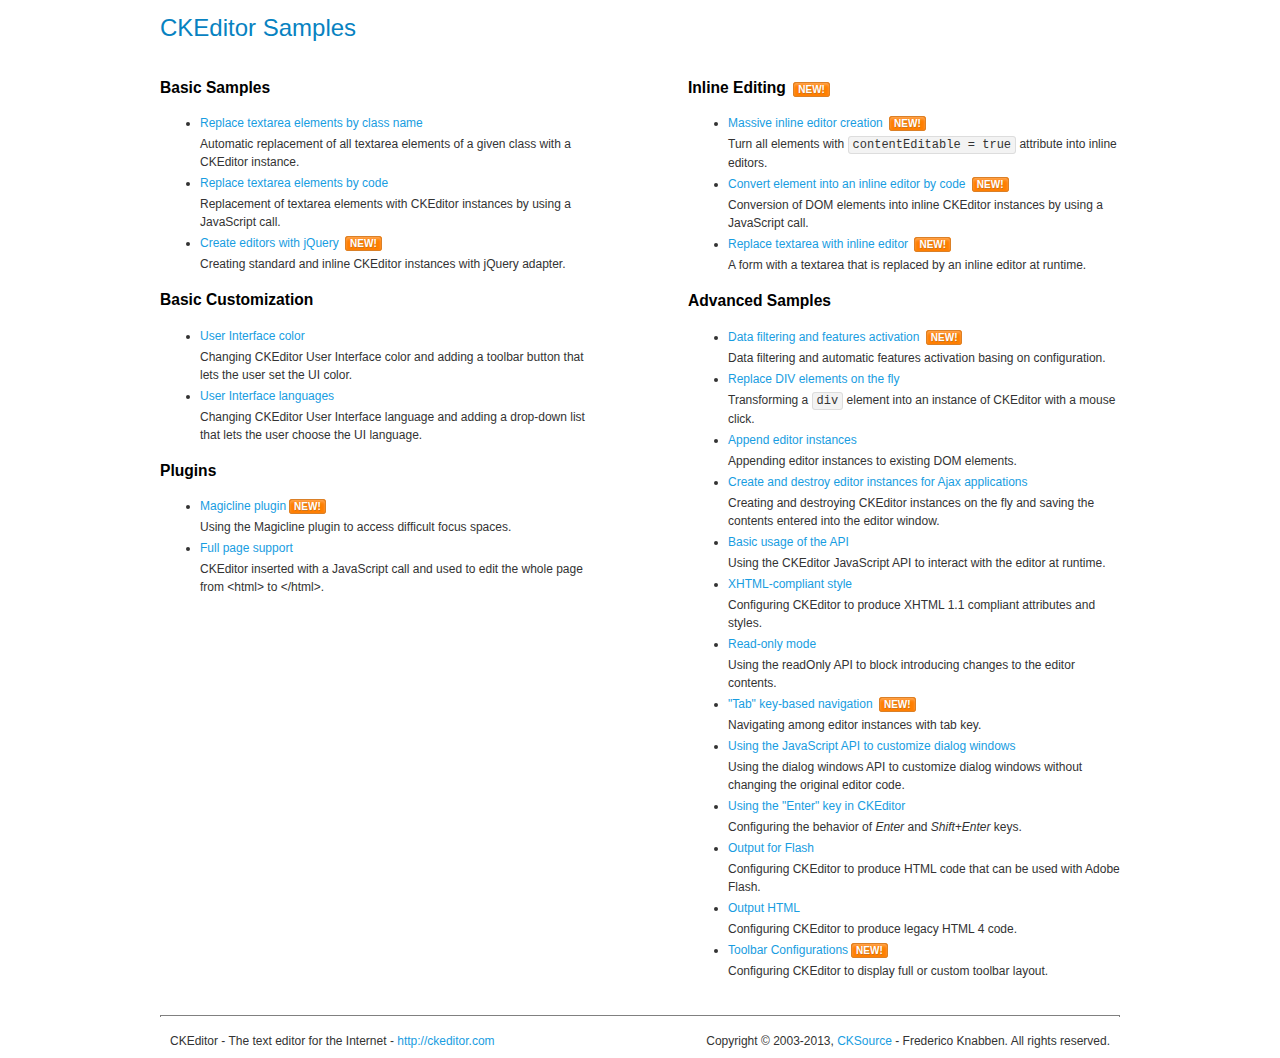
<file: source/webapp/src/main/webapp/js/plugin/ckeditor/samples/index.html>
<!DOCTYPE html>
<!--
Copyright (c) 2003-2013, CKSource - Frederico Knabben. All rights reserved.
For licensing, see LICENSE.md or http://ckeditor.com/license
-->
<html>
<head>
	<title>CKEditor Samples</title>
	<meta charset="utf-8">
	<link rel="stylesheet" href="sample.css">
</head>
<body>
	<h1 class="samples">
		CKEditor Samples
	</h1>
	<div class="twoColumns">
		<div class="twoColumnsLeft">
			<h2 class="samples">
				Basic Samples
			</h2>
			<dl class="samples">
				<dt><a class="samples" href="replacebyclass.html">Replace textarea elements by class name</a></dt>
				<dd>Automatic replacement of all textarea elements of a given class with a CKEditor instance.</dd>

				<dt><a class="samples" href="replacebycode.html">Replace textarea elements by code</a></dt>
				<dd>Replacement of textarea elements with CKEditor instances by using a JavaScript call.</dd>

				<dt><a class="samples" href="jquery.html">Create editors with jQuery</a> <span class="new">New!</span></dt>
				<dd>Creating standard and inline CKEditor instances with jQuery adapter.</dd>
			</dl>

			<h2 class="samples">
				Basic Customization
			</h2>
			<dl class="samples">
				<dt><a class="samples" href="uicolor.html">User Interface color</a></dt>
				<dd>Changing CKEditor User Interface color and adding a toolbar button that lets the user set the UI color.</dd>

				<dt><a class="samples" href="uilanguages.html">User Interface languages</a></dt>
				<dd>Changing CKEditor User Interface language and adding a drop-down list that lets the user choose the UI language.</dd>
			</dl>


			<h2 class="samples">Plugins</h2>
<dl class="samples">
<dt><a class="samples" href="plugins/magicline/magicline.html">Magicline plugin</a><span class="new">New!</span></dt>
<dd>Using the Magicline plugin to access difficult focus spaces.</dd>

<dt><a class="samples" href="plugins/wysiwygarea/fullpage.html">Full page support</a></dt>
<dd>CKEditor inserted with a JavaScript call and used to edit the whole page from &lt;html&gt; to &lt;/html&gt;.</dd>
</dl>
		</div>
		<div class="twoColumnsRight">
			<h2 class="samples">
				Inline Editing <span class="new">New!</span>
			</h2>
			<dl class="samples">
				<dt><a class="samples" href="inlineall.html">Massive inline editor creation</a> <span class="new">New!</span></dt>
				<dd>Turn all elements with <code>contentEditable = true</code> attribute into inline editors.</dd>

				<dt><a class="samples" href="inlinebycode.html">Convert element into an inline editor by code</a> <span class="new">New!</span></dt>
				<dd>Conversion of DOM elements into inline CKEditor instances by using a JavaScript call.</dd>

				<dt><a class="samples" href="inlinetextarea.html">Replace textarea with inline editor</a> <span class="new">New!</span></dt>
				<dd>A form with a textarea that is replaced by an inline editor at runtime.</dd>

				
			</dl>

			<h2 class="samples">
				Advanced Samples
			</h2>
			<dl class="samples">
				<dt><a class="samples" href="datafiltering.html">Data filtering and features activation</a> <span class="new">New!</span></dt>
				<dd>Data filtering and automatic features activation basing on configuration.</dd>

				<dt><a class="samples" href="divreplace.html">Replace DIV elements on the fly</a></dt>
				<dd>Transforming a <code>div</code> element into an instance of CKEditor with a mouse click.</dd>

				<dt><a class="samples" href="appendto.html">Append editor instances</a></dt>
				<dd>Appending editor instances to existing DOM elements.</dd>

				<dt><a class="samples" href="ajax.html">Create and destroy editor instances for Ajax applications</a></dt>
				<dd>Creating and destroying CKEditor instances on the fly and saving the contents entered into the editor window.</dd>

				<dt><a class="samples" href="api.html">Basic usage of the API</a></dt>
				<dd>Using the CKEditor JavaScript API to interact with the editor at runtime.</dd>

				<dt><a class="samples" href="xhtmlstyle.html">XHTML-compliant style</a></dt>
				<dd>Configuring CKEditor to produce XHTML 1.1 compliant attributes and styles.</dd>

				<dt><a class="samples" href="readonly.html">Read-only mode</a></dt>
				<dd>Using the readOnly API to block introducing changes to the editor contents.</dd>

				<dt><a class="samples" href="tabindex.html">"Tab" key-based navigation</a> <span class="new">New!</span></dt>
				<dd>Navigating among editor instances with tab key.</dd>


				
<dt><a class="samples" href="plugins/dialog/dialog.html">Using the JavaScript API to customize dialog windows</a></dt>
<dd>Using the dialog windows API to customize dialog windows without changing the original editor code.</dd>

<dt><a class="samples" href="plugins/enterkey/enterkey.html">Using the &quot;Enter&quot; key in CKEditor</a></dt>
<dd>Configuring the behavior of <em>Enter</em> and <em>Shift+Enter</em> keys.</dd>

<dt><a class="samples" href="plugins/htmlwriter/outputforflash.html">Output for Flash</a></dt>
<dd>Configuring CKEditor to produce HTML code that can be used with Adobe Flash.</dd>

<dt><a class="samples" href="plugins/htmlwriter/outputhtml.html">Output HTML</a></dt>
<dd>Configuring CKEditor to produce legacy HTML 4 code.</dd>

<dt><a class="samples" href="plugins/toolbar/toolbar.html">Toolbar Configurations</a><span class="new">New!</span></dt>
<dd>Configuring CKEditor to display full or custom toolbar layout.</dd>

			</dl>
		</div>
	</div>
	<div id="footer">
		<hr>
		<p>
			CKEditor - The text editor for the Internet - <a class="samples" href="http://ckeditor.com/">http://ckeditor.com</a>
		</p>
		<p id="copy">
			Copyright &copy; 2003-2013, <a class="samples" href="http://cksource.com/">CKSource</a> - Frederico Knabben. All rights reserved.
		</p>
	</div>
</body>
</html>
</file>
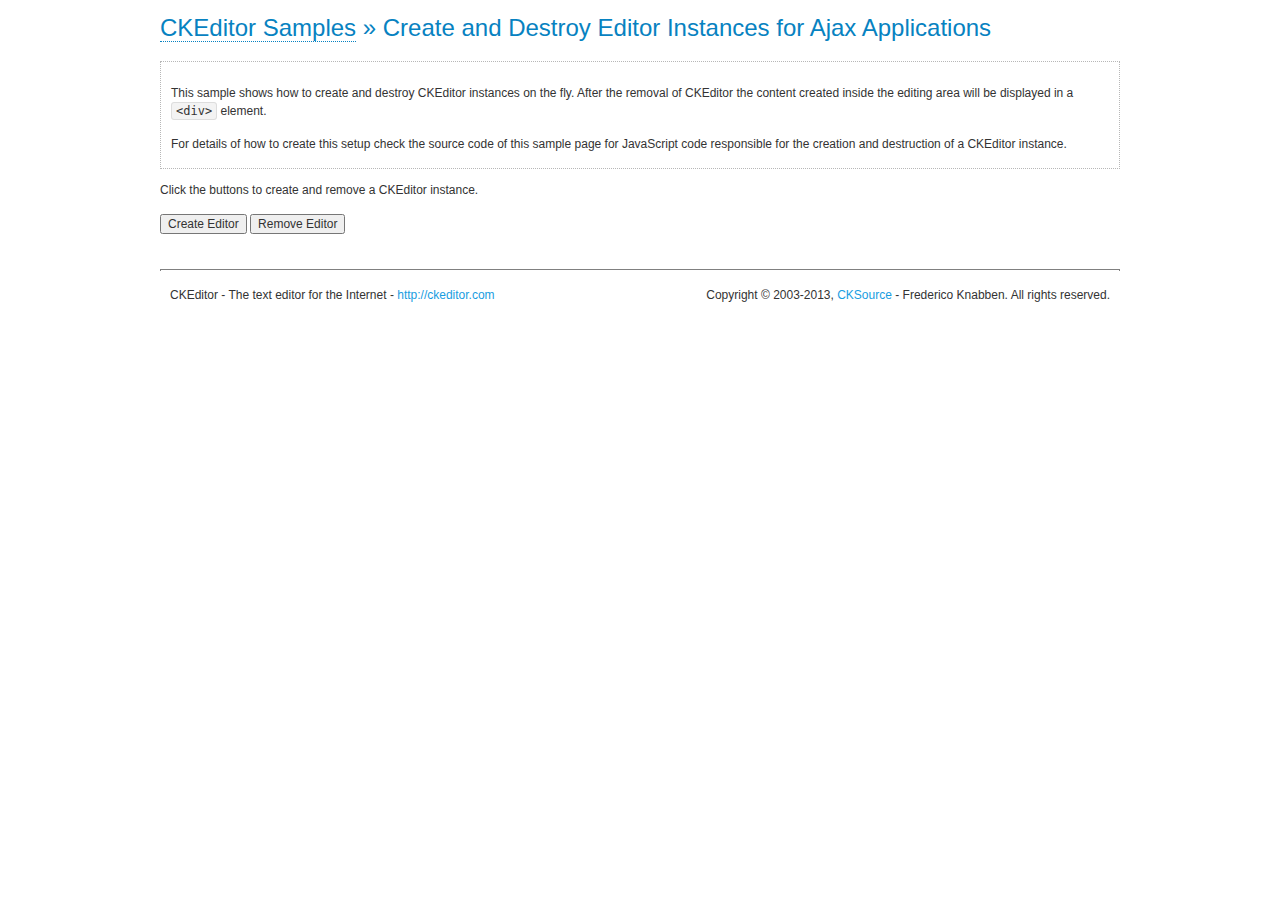
<file: source/webapp/src/main/webapp/js/plugin/ckeditor/samples/ajax.html>
<!DOCTYPE html>
<!--
Copyright (c) 2003-2013, CKSource - Frederico Knabben. All rights reserved.
For licensing, see LICENSE.md or http://ckeditor.com/license
-->
<html>
<head>
	<title>Ajax &mdash; CKEditor Sample</title>
	<meta charset="utf-8">
	<script src="../ckeditor.js"></script>
	<link rel="stylesheet" href="sample.css">
	<script>

		var editor, html = '';

		function createEditor() {
			if ( editor )
				return;

			// Create a new editor inside the <div id="editor">, setting its value to html
			var config = {};
			editor = CKEDITOR.appendTo( 'editor', config, html );
		}

		function removeEditor() {
			if ( !editor )
				return;

			// Retrieve the editor contents. In an Ajax application, this data would be
			// sent to the server or used in any other way.
			document.getElementById( 'editorcontents' ).innerHTML = html = editor.getData();
			document.getElementById( 'contents' ).style.display = '';

			// Destroy the editor.
			editor.destroy();
			editor = null;
		}

	</script>
</head>
<body>
	<h1 class="samples">
		<a href="index.html">CKEditor Samples</a> &raquo; Create and Destroy Editor Instances for Ajax Applications
	</h1>
	<div class="description">
		<p>
			This sample shows how to create and destroy CKEditor instances on the fly. After the removal of CKEditor the content created inside the editing
			area will be displayed in a <code>&lt;div&gt;</code> element.
		</p>
		<p>
			For details of how to create this setup check the source code of this sample page
			for JavaScript code responsible for the creation and destruction of a CKEditor instance.
		</p>
	</div>
	<p>Click the buttons to create and remove a CKEditor instance.</p>
	<p>
		<input onclick="createEditor();" type="button" value="Create Editor">
		<input onclick="removeEditor();" type="button" value="Remove Editor">
	</p>
	<!-- This div will hold the editor. -->
	<div id="editor">
	</div>
	<div id="contents" style="display: none">
		<p>
			Edited Contents:
		</p>
		<!-- This div will be used to display the editor contents. -->
		<div id="editorcontents">
		</div>
	</div>
	<div id="footer">
		<hr>
		<p>
			CKEditor - The text editor for the Internet - <a class="samples" href="http://ckeditor.com/">http://ckeditor.com</a>
		</p>
		<p id="copy">
			Copyright &copy; 2003-2013, <a class="samples" href="http://cksource.com/">CKSource</a> - Frederico
			Knabben. All rights reserved.
		</p>
	</div>
</body>
</html>
</file>
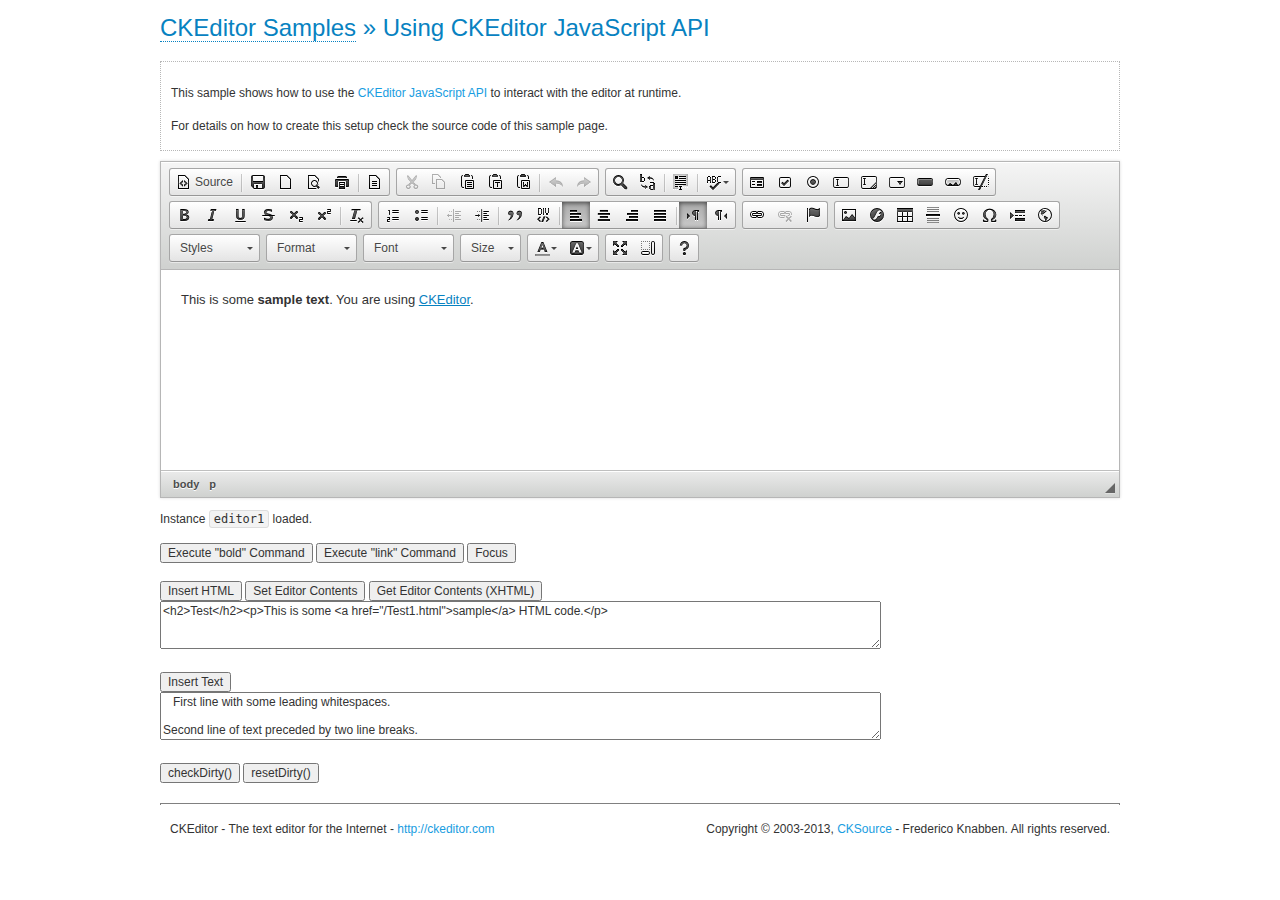
<file: source/webapp/src/main/webapp/js/plugin/ckeditor/samples/api.html>
<!DOCTYPE html>
<!--
Copyright (c) 2003-2013, CKSource - Frederico Knabben. All rights reserved.
For licensing, see LICENSE.md or http://ckeditor.com/license
-->
<html>
<head>
	<meta charset="utf-8">
	<title>API Usage &mdash; CKEditor Sample</title>
	<script src="../ckeditor.js"></script>
	<link href="sample.css" rel="stylesheet">
	<script>

// The instanceReady event is fired, when an instance of CKEditor has finished
// its initialization.
CKEDITOR.on( 'instanceReady', function( ev ) {
	// Show the editor name and description in the browser status bar.
	document.getElementById( 'eMessage' ).innerHTML = 'Instance <code>' + ev.editor.name + '<\/code> loaded.';

	// Show this sample buttons.
	document.getElementById( 'eButtons' ).style.display = 'block';
});

function InsertHTML() {
	// Get the editor instance that we want to interact with.
	var editor = CKEDITOR.instances.editor1;
	var value = document.getElementById( 'htmlArea' ).value;

	// Check the active editing mode.
	if ( editor.mode == 'wysiwyg' )
	{
		// Insert HTML code.
		// http://docs.ckeditor.com/#!/api/CKEDITOR.editor-method-insertHtml
		editor.insertHtml( value );
	}
	else
		alert( 'You must be in WYSIWYG mode!' );
}

function InsertText() {
	// Get the editor instance that we want to interact with.
	var editor = CKEDITOR.instances.editor1;
	var value = document.getElementById( 'txtArea' ).value;

	// Check the active editing mode.
	if ( editor.mode == 'wysiwyg' )
	{
		// Insert as plain text.
		// http://docs.ckeditor.com/#!/api/CKEDITOR.editor-method-insertText
		editor.insertText( value );
	}
	else
		alert( 'You must be in WYSIWYG mode!' );
}

function SetContents() {
	// Get the editor instance that we want to interact with.
	var editor = CKEDITOR.instances.editor1;
	var value = document.getElementById( 'htmlArea' ).value;

	// Set editor contents (replace current contents).
	// http://docs.ckeditor.com/#!/api/CKEDITOR.editor-method-setData
	editor.setData( value );
}

function GetContents() {
	// Get the editor instance that you want to interact with.
	var editor = CKEDITOR.instances.editor1;

	// Get editor contents
	// http://docs.ckeditor.com/#!/api/CKEDITOR.editor-method-getData
	alert( editor.getData() );
}

function ExecuteCommand( commandName ) {
	// Get the editor instance that we want to interact with.
	var editor = CKEDITOR.instances.editor1;

	// Check the active editing mode.
	if ( editor.mode == 'wysiwyg' )
	{
		// Execute the command.
		// http://docs.ckeditor.com/#!/api/CKEDITOR.editor-method-execCommand
		editor.execCommand( commandName );
	}
	else
		alert( 'You must be in WYSIWYG mode!' );
}

function CheckDirty() {
	// Get the editor instance that we want to interact with.
	var editor = CKEDITOR.instances.editor1;
	// Checks whether the current editor contents present changes when compared
	// to the contents loaded into the editor at startup
	// http://docs.ckeditor.com/#!/api/CKEDITOR.editor-method-checkDirty
	alert( editor.checkDirty() );
}

function ResetDirty() {
	// Get the editor instance that we want to interact with.
	var editor = CKEDITOR.instances.editor1;
	// Resets the "dirty state" of the editor (see CheckDirty())
	// http://docs.ckeditor.com/#!/api/CKEDITOR.editor-method-resetDirty
	editor.resetDirty();
	alert( 'The "IsDirty" status has been reset' );
}

function Focus() {
	CKEDITOR.instances.editor1.focus();
}

function onFocus() {
	document.getElementById( 'eMessage' ).innerHTML = '<b>' + this.name + ' is focused </b>';
}

function onBlur() {
	document.getElementById( 'eMessage' ).innerHTML = this.name + ' lost focus';
}

	</script>

</head>
<body>
	<h1 class="samples">
		<a href="index.html">CKEditor Samples</a> &raquo; Using CKEditor JavaScript API
	</h1>
	<div class="description">
	<p>
		This sample shows how to use the
		<a class="samples" href="http://docs.ckeditor.com/#!/api/CKEDITOR.editor">CKEditor JavaScript API</a>
		to interact with the editor at runtime.
	</p>
	<p>
		For details on how to create this setup check the source code of this sample page.
	</p>
	</div>

	<!-- This <div> holds alert messages to be display in the sample page. -->
	<div id="alerts">
		<noscript>
			<p>
				<strong>CKEditor requires JavaScript to run</strong>. In a browser with no JavaScript
				support, like yours, you should still see the contents (HTML data) and you should
				be able to edit it normally, without a rich editor interface.
			</p>
		</noscript>
	</div>
	<form action="../../../samples/sample_posteddata.php" method="post">
		<textarea cols="100" id="editor1" name="editor1" rows="10">&lt;p&gt;This is some &lt;strong&gt;sample text&lt;/strong&gt;. You are using &lt;a href="http://ckeditor.com/"&gt;CKEditor&lt;/a&gt;.&lt;/p&gt;</textarea>

		<script>
			// Replace the <textarea id="editor1"> with an CKEditor instance.
			CKEDITOR.replace( 'editor1', {
				on: {
					focus: onFocus,
					blur: onBlur,

					// Check for availability of corresponding plugins.
					pluginsLoaded: function( evt ) {
						var doc = CKEDITOR.document, ed = evt.editor;
						if ( !ed.getCommand( 'bold' ) )
							doc.getById( 'exec-bold' ).hide();
						if ( !ed.getCommand( 'link' ) )
							doc.getById( 'exec-link' ).hide();
					}
				}
			});
		</script>

		<p id="eMessage">
		</p>

		<div id="eButtons" style="display: none">
			<input id="exec-bold" onclick="ExecuteCommand('bold');" type="button" value="Execute &quot;bold&quot; Command">
			<input id="exec-link" onclick="ExecuteCommand('link');" type="button" value="Execute &quot;link&quot; Command">
			<input onclick="Focus();" type="button" value="Focus">
			<br><br>
			<input onclick="InsertHTML();" type="button" value="Insert HTML">
			<input onclick="SetContents();" type="button" value="Set Editor Contents">
			<input onclick="GetContents();" type="button" value="Get Editor Contents (XHTML)">
			<br>
			<textarea cols="100" id="htmlArea" rows="3">&lt;h2&gt;Test&lt;/h2&gt;&lt;p&gt;This is some &lt;a href="/Test1.html"&gt;sample&lt;/a&gt; HTML code.&lt;/p&gt;</textarea>
			<br>
			<br>
			<input onclick="InsertText();" type="button" value="Insert Text">
			<br>
			<textarea cols="100" id="txtArea" rows="3">   First line with some leading whitespaces.

Second line of text preceded by two line breaks.</textarea>
			<br>
			<br>
			<input onclick="CheckDirty();" type="button" value="checkDirty()">
			<input onclick="ResetDirty();" type="button" value="resetDirty()">
		</div>
	</form>
	<div id="footer">
		<hr>
		<p>
			CKEditor - The text editor for the Internet - <a class="samples" href="http://ckeditor.com/">http://ckeditor.com</a>
		</p>
		<p id="copy">
			Copyright &copy; 2003-2013, <a class="samples" href="http://cksource.com/">CKSource</a> - Frederico
			Knabben. All rights reserved.
		</p>
	</div>
</body>
</html>
</file>
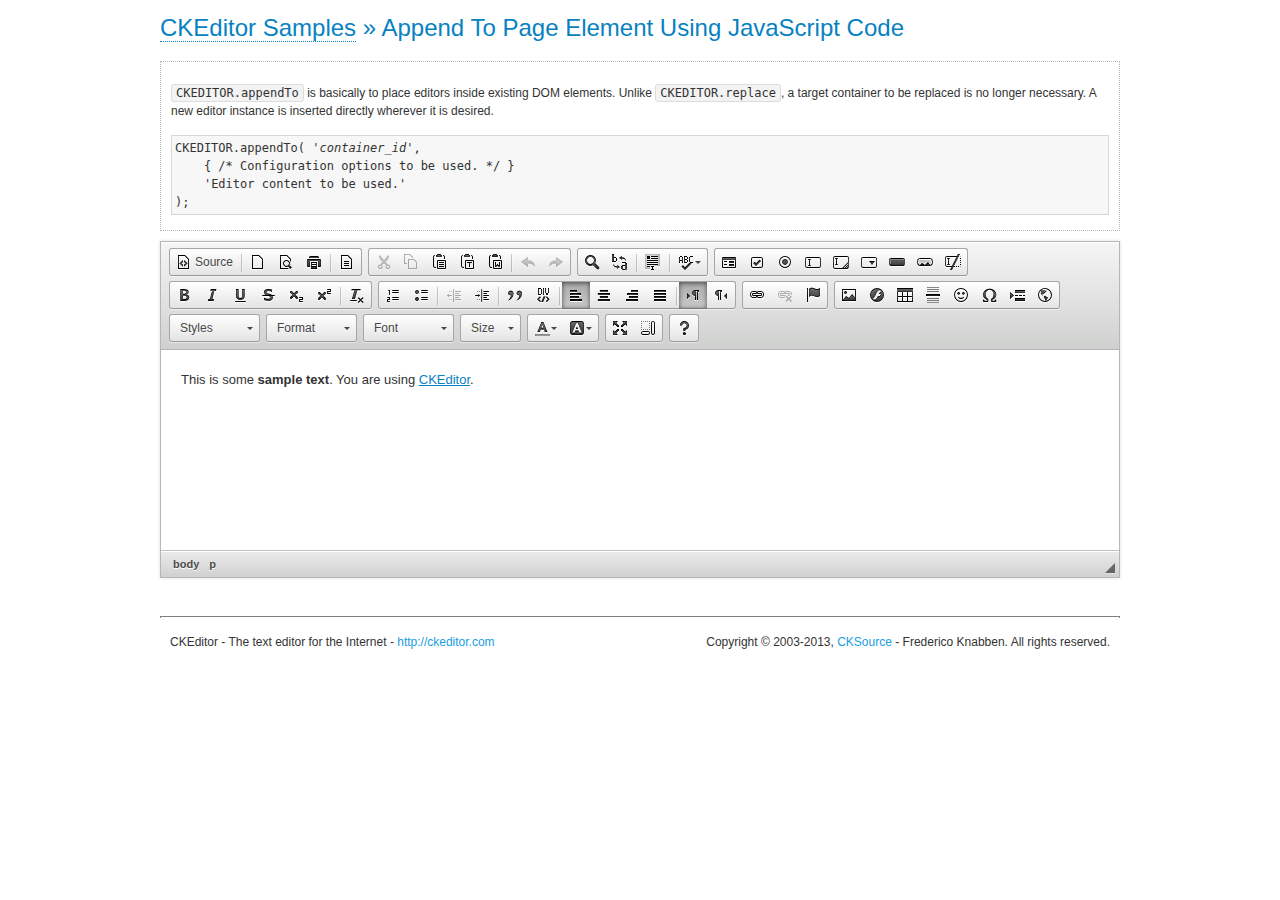
<file: source/webapp/src/main/webapp/js/plugin/ckeditor/samples/appendto.html>
<!DOCTYPE html>
<!--
Copyright (c) 2003-2013, CKSource - Frederico Knabben. All rights reserved.
For licensing, see LICENSE.md or http://ckeditor.com/license
-->
<html>
<head>
	<title>CKEDITOR.appendTo &mdash; CKEditor Sample</title>
	<meta charset="utf-8">
	<script src="../ckeditor.js"></script>
	<link rel="stylesheet" href="sample.css">
</head>
<body>
	<h1 class="samples">
		<a href="index.html">CKEditor Samples</a> &raquo; Append To Page Element Using JavaScript Code
	</h1>
	<div id="section1">
		<div class="description">
			<p>
				<code>CKEDITOR.appendTo</code> is basically to place editors
				inside existing DOM elements. Unlike <code>CKEDITOR.replace</code>,
				a target container to be replaced is no longer necessary. A new editor
				instance is inserted directly wherever it is desired.
			</p>
<pre class="samples">CKEDITOR.appendTo( '<em>container_id</em>',
	{ /* Configuration options to be used. */ }
	'Editor content to be used.'
);</pre>
		</div>
		<script>

			// This call can be placed at any point after the
			// <textarea>, or inside a <head><script> in a
			// window.onload event handler.

			// Replace the <textarea id="editor"> with an CKEditor
			// instance, using default configurations.
			CKEDITOR.appendTo( 'section1',
				null,
				'<p>This is some <strong>sample text</strong>. You are using <a href="http://ckeditor.com/">CKEditor</a>.</p>'
			);

		</script>
	</div>
	<br>
	<div id="footer">
		<hr>
		<p>
			CKEditor - The text editor for the Internet - <a class="samples" href="http://ckeditor.com/">http://ckeditor.com</a>
		</p>
		<p id="copy">
			Copyright &copy; 2003-2013, <a class="samples" href="http://cksource.com/">CKSource</a> - Frederico
			Knabben. All rights reserved.
		</p>
	</div>
</body>
</html>
</file>
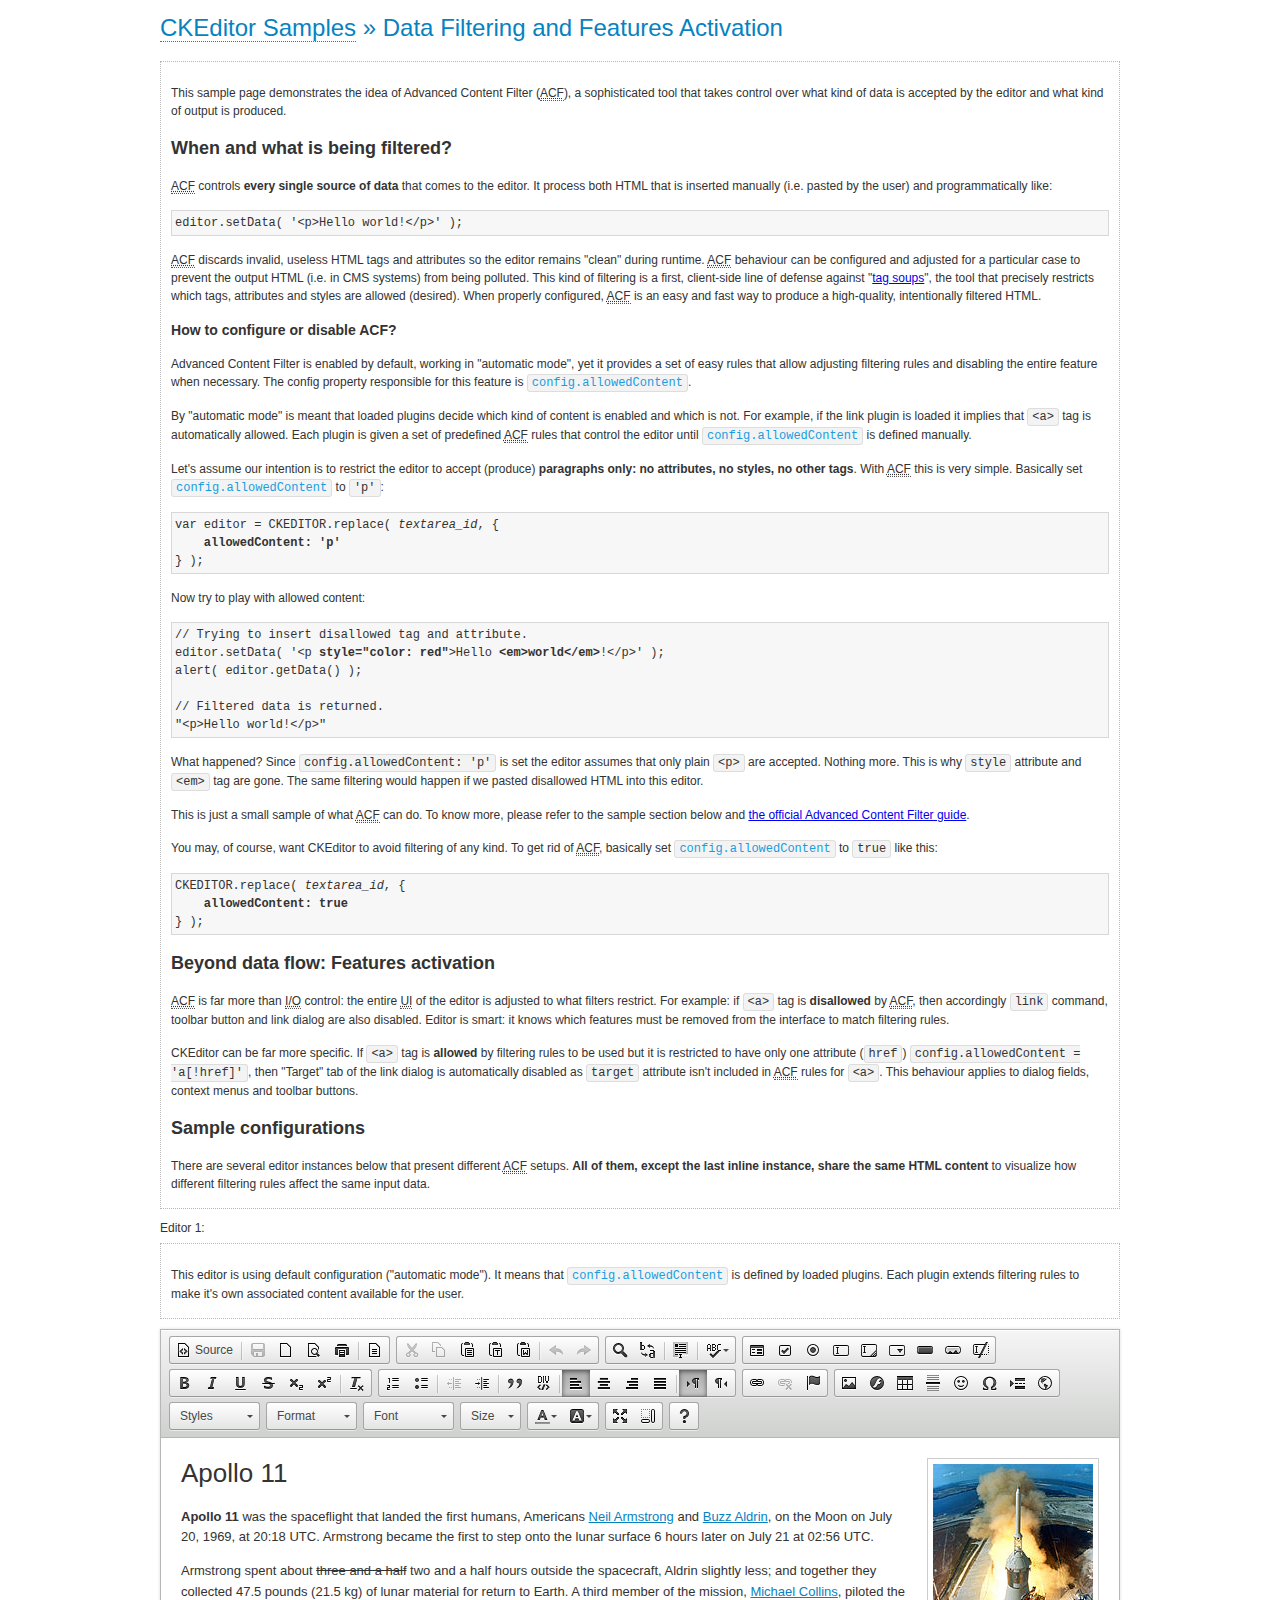
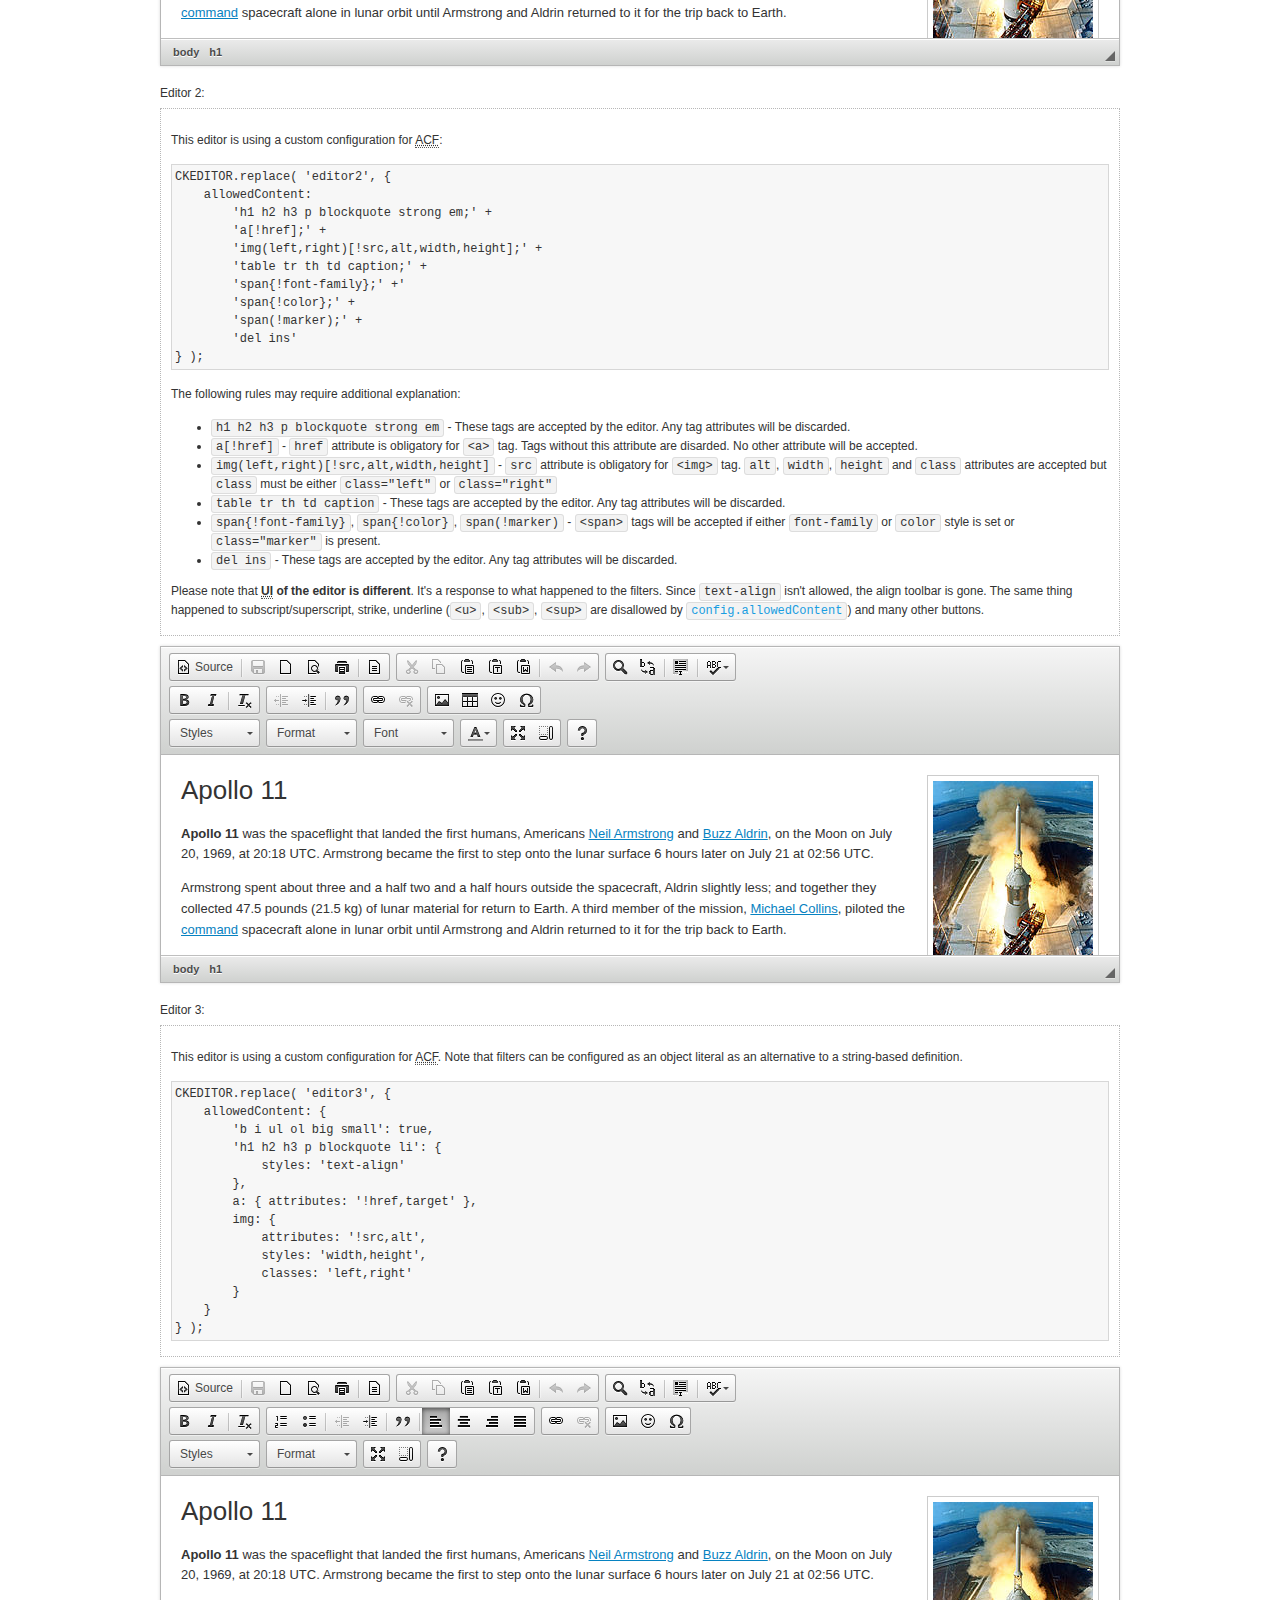
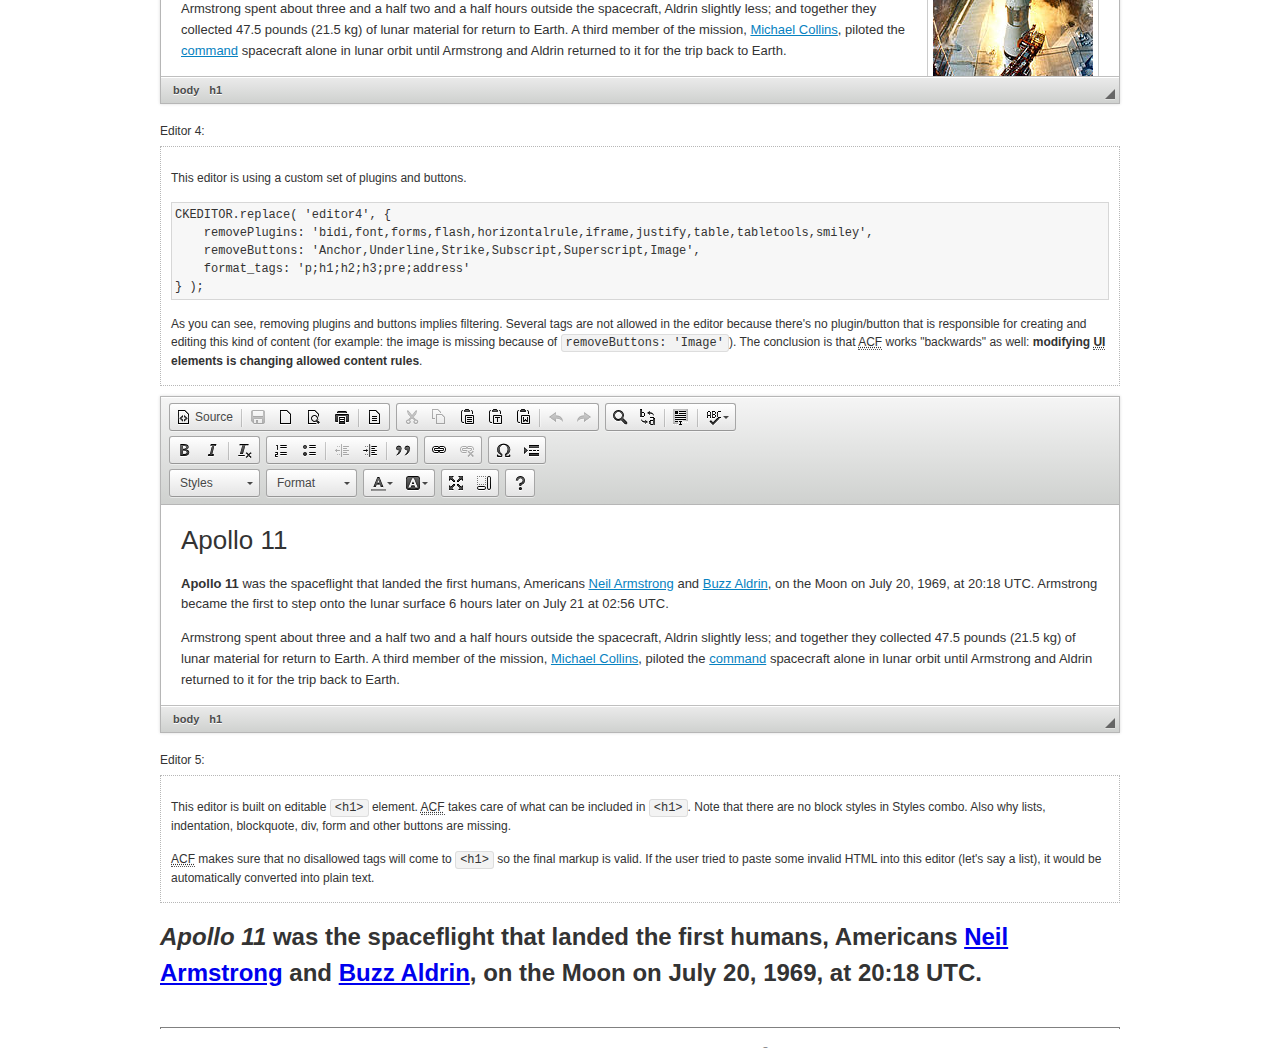
<file: source/webapp/src/main/webapp/js/plugin/ckeditor/samples/datafiltering.html>
<!DOCTYPE html>
<!--
Copyright (c) 2003-2013, CKSource - Frederico Knabben. All rights reserved.
For licensing, see LICENSE.md or http://ckeditor.com/license
-->
<html>
<head>
	<title>Data Filtering &mdash; CKEditor Sample</title>
	<meta charset="utf-8">
	<script src="../ckeditor.js"></script>
	<link rel="stylesheet" href="sample.css">
	<script>
		// Remove advanced tabs for all editors.
		CKEDITOR.config.removeDialogTabs = 'image:advanced;link:advanced;flash:advanced;creatediv:advanced;editdiv:advanced';
	</script>
</head>
<body>
	<h1 class="samples">
		<a href="index.html">CKEditor Samples</a> &raquo; Data Filtering and Features Activation
	</h1>
	<div class="description">
		<p>
			This sample page demonstrates the idea of Advanced Content Filter
			(<abbr title="Advanced Content Filter">ACF</abbr>), a sophisticated
			tool that takes control over what kind of data is accepted by the editor and what
			kind of output is produced.
		</p>
		<h2>When and what is being filtered?</h2>
		<p>
			<abbr title="Advanced Content Filter">ACF</abbr> controls
			<strong>every single source of data</strong> that comes to the editor.
			It process both HTML that is inserted manually (i.e. pasted by the user)
			and programmatically like:
		</p>
<pre class="samples">
editor.setData( '&lt;p&gt;Hello world!&lt;/p&gt;' );
</pre>
		<p>
			<abbr title="Advanced Content Filter">ACF</abbr> discards invalid,
			useless HTML tags and attributes so the editor remains "clean" during
			runtime. <abbr title="Advanced Content Filter">ACF</abbr> behaviour
			can be configured and adjusted for a particular case to prevent the
			output HTML (i.e. in CMS systems) from being polluted.

			This kind of filtering is a first, client-side line of defense
			against "<a href="http://en.wikipedia.org/wiki/Tag_soup">tag soups</a>",
			the tool that precisely restricts which tags, attributes and styles
			are allowed (desired). When properly configured, <abbr title="Advanced Content Filter">ACF</abbr>
			is an easy and fast way to produce a high-quality, intentionally filtered HTML.
		</p>

		<h3>How to configure or disable ACF?</h3>
		<p>
			Advanced Content Filter is enabled by default, working in "automatic mode", yet
			it provides a set of easy rules that allow adjusting filtering rules
			and disabling the entire feature when necessary. The config property
			responsible for this feature is <code><a class="samples"
			href="http://docs.ckeditor.com/#!/api/CKEDITOR.config-cfg-allowedContent">config.allowedContent</a></code>.
		</p>
		<p>
			By "automatic mode" is meant that loaded plugins decide which kind
			of content is enabled and which is not. For example, if the link
			plugin is loaded it implies that <code>&lt;a&gt;</code> tag is
			automatically allowed. Each plugin is given a set
			of predefined <abbr title="Advanced Content Filter">ACF</abbr> rules
			that control the editor until <code><a class="samples"
			href="http://docs.ckeditor.com/#!/api/CKEDITOR.config-cfg-allowedContent">
			config.allowedContent</a></code>
			is defined manually.
		</p>
		<p>
			Let's assume our intention is to restrict the editor to accept (produce) <strong>paragraphs
			only: no attributes, no styles, no other tags</strong>.
			With <abbr title="Advanced Content Filter">ACF</abbr>
			this is very simple. Basically set <code><a class="samples"
			href="http://docs.ckeditor.com/#!/api/CKEDITOR.config-cfg-allowedContent">
			config.allowedContent</a></code> to <code>'p'</code>:
		</p>
<pre class="samples">
var editor = CKEDITOR.replace( <em>textarea_id</em>, {
	<strong>allowedContent: 'p'</strong>
} );
</pre>
		<p>
			Now try to play with allowed content:
		</p>
<pre class="samples">
// Trying to insert disallowed tag and attribute.
editor.setData( '&lt;p <strong>style="color: red"</strong>&gt;Hello <strong>&lt;em&gt;world&lt;/em&gt;</strong>!&lt;/p&gt;' );
alert( editor.getData() );

// Filtered data is returned.
"&lt;p&gt;Hello world!&lt;/p&gt;"
</pre>
		<p>
			What happened? Since <code>config.allowedContent: 'p'</code> is set the editor assumes
			that only plain <code>&lt;p&gt;</code> are accepted. Nothing more. This is why
			<code>style</code> attribute and <code>&lt;em&gt;</code> tag are gone. The same
			filtering would happen if we pasted disallowed HTML into this editor.
		</p>
		<p>
			This is just a small sample of what <abbr title="Advanced Content Filter">ACF</abbr>
			can do. To know more, please refer to the sample section below and
			<a href="http://docs.ckeditor.com/#!/guide/dev_advanced_content_filter">the official Advanced Content Filter guide</a>.
		</p>
		<p>
			You may, of course, want CKEditor to avoid filtering of any kind.
			To get rid of <abbr title="Advanced Content Filter">ACF</abbr>,
			basically set <code><a class="samples"
			href="http://docs.ckeditor.com/#!/api/CKEDITOR.config-cfg-allowedContent">
			config.allowedContent</a></code> to <code>true</code> like this:
		</p>
<pre class="samples">
CKEDITOR.replace( <em>textarea_id</em>, {
	<strong>allowedContent: true</strong>
} );
</pre>

		<h2>Beyond data flow: Features activation</h2>
		<p>
			<abbr title="Advanced Content Filter">ACF</abbr> is far more than
			<abbr title="Input/Output">I/O</abbr> control: the entire
			<abbr title="User Interface">UI</abbr> of the editor is adjusted to what
			filters restrict. For example: if <code>&lt;a&gt;</code> tag is
			<strong>disallowed</strong>
			by <abbr title="Advanced Content Filter">ACF</abbr>,
			then accordingly <code>link</code> command, toolbar button and link dialog
			are also disabled. Editor is smart: it knows which features must be
			removed from the interface to match filtering rules.
		</p>
		<p>
			CKEditor can be far more specific. If <code>&lt;a&gt;</code> tag is
			<strong>allowed</strong> by filtering rules to be used but it is restricted
			to have only one attribute (<code>href</code>)
			<code>config.allowedContent = 'a[!href]'</code>, then
			"Target" tab of the link dialog is automatically disabled as <code>target</code>
			attribute isn't included in <abbr title="Advanced Content Filter">ACF</abbr> rules
			for <code>&lt;a&gt;</code>. This behaviour applies to dialog fields, context
			menus and toolbar buttons.
		</p>

		<h2>Sample configurations</h2>
		<p>
			There are several editor instances below that present different
			<abbr title="Advanced Content Filter">ACF</abbr> setups. <strong>All of them,
			except the last inline instance, share the same HTML content</strong> to visualize
			how different filtering rules affect the same input data.
		</p>
	</div>

	<div>
		<label for="editor1">
			Editor 1:
		</label>
		<div class="description">
			<p>
				This editor is using default configuration ("automatic mode"). It means that
				<code><a class="samples"
				href="http://docs.ckeditor.com/#!/api/CKEDITOR.config-cfg-allowedContent">
				config.allowedContent</a></code> is defined by loaded plugins.
				Each plugin extends filtering rules to make it's own associated content
				available for the user.
			</p>
		</div>
		<textarea cols="80" id="editor1" name="editor1" rows="10">
			&lt;h1&gt;&lt;img alt=&quot;Saturn V carrying Apollo 11&quot; class=&quot;right&quot; src=&quot;assets/sample.jpg&quot;/&gt; Apollo 11&lt;/h1&gt; &lt;p&gt;&lt;b&gt;Apollo 11&lt;/b&gt; was the spaceflight that landed the first humans, Americans &lt;a href=&quot;http://en.wikipedia.org/wiki/Neil_Armstrong&quot; title=&quot;Neil Armstrong&quot;&gt;Neil Armstrong&lt;/a&gt; and &lt;a href=&quot;http://en.wikipedia.org/wiki/Buzz_Aldrin&quot; title=&quot;Buzz Aldrin&quot;&gt;Buzz Aldrin&lt;/a&gt;, on the Moon on July 20, 1969, at 20:18 UTC. Armstrong became the first to step onto the lunar surface 6 hours later on July 21 at 02:56 UTC.&lt;/p&gt; &lt;p&gt;Armstrong spent about &lt;s&gt;three and a half&lt;/s&gt; two and a half hours outside the spacecraft, Aldrin slightly less; and together they collected 47.5 pounds (21.5&amp;nbsp;kg) of lunar material for return to Earth. A third member of the mission, &lt;a href=&quot;http://en.wikipedia.org/wiki/Michael_Collins_(astronaut)&quot; title=&quot;Michael Collins (astronaut)&quot;&gt;Michael Collins&lt;/a&gt;, piloted the &lt;a href=&quot;http://en.wikipedia.org/wiki/Apollo_Command/Service_Module&quot; title=&quot;Apollo Command/Service Module&quot;&gt;command&lt;/a&gt; spacecraft alone in lunar orbit until Armstrong and Aldrin returned to it for the trip back to Earth.&lt;/p&gt; &lt;h2&gt;Broadcasting and &lt;em&gt;quotes&lt;/em&gt; &lt;a id=&quot;quotes&quot; name=&quot;quotes&quot;&gt;&lt;/a&gt;&lt;/h2&gt; &lt;p&gt;Broadcast on live TV to a world-wide audience, Armstrong stepped onto the lunar surface and described the event as:&lt;/p&gt; &lt;blockquote&gt;&lt;p&gt;One small step for [a] man, one giant leap for mankind.&lt;/p&gt;&lt;/blockquote&gt; &lt;p&gt;Apollo 11 effectively ended the &lt;a href=&quot;http://en.wikipedia.org/wiki/Space_Race&quot; title=&quot;Space Race&quot;&gt;Space Race&lt;/a&gt; and fulfilled a national goal proposed in 1961 by the late U.S. President &lt;a href=&quot;http://en.wikipedia.org/wiki/John_F._Kennedy&quot; title=&quot;John F. Kennedy&quot;&gt;John F. Kennedy&lt;/a&gt; in a speech before the United States Congress:&lt;/p&gt; &lt;blockquote&gt;&lt;p&gt;[...] before this decade is out, of landing a man on the Moon and returning him safely to the Earth.&lt;/p&gt;&lt;/blockquote&gt; &lt;h2&gt;Technical details &lt;a id=&quot;tech-details&quot; name=&quot;tech-details&quot;&gt;&lt;/a&gt;&lt;/h2&gt; &lt;table align=&quot;right&quot; border=&quot;1&quot; bordercolor=&quot;#ccc&quot; cellpadding=&quot;5&quot; cellspacing=&quot;0&quot; style=&quot;border-collapse:collapse;margin:10px 0 10px 15px;&quot;&gt; &lt;caption&gt;&lt;strong&gt;Mission crew&lt;/strong&gt;&lt;/caption&gt; &lt;thead&gt; &lt;tr&gt; &lt;th scope=&quot;col&quot;&gt;Position&lt;/th&gt; &lt;th scope=&quot;col&quot;&gt;Astronaut&lt;/th&gt; &lt;/tr&gt; &lt;/thead&gt; &lt;tbody&gt; &lt;tr&gt; &lt;td&gt;Commander&lt;/td&gt; &lt;td&gt;Neil A. Armstrong&lt;/td&gt; &lt;/tr&gt; &lt;tr&gt; &lt;td&gt;Command Module Pilot&lt;/td&gt; &lt;td&gt;Michael Collins&lt;/td&gt; &lt;/tr&gt; &lt;tr&gt; &lt;td&gt;Lunar Module Pilot&lt;/td&gt; &lt;td&gt;Edwin &amp;quot;Buzz&amp;quot; E. Aldrin, Jr.&lt;/td&gt; &lt;/tr&gt; &lt;/tbody&gt; &lt;/table&gt; &lt;p&gt;Launched by a &lt;strong&gt;Saturn V&lt;/strong&gt; rocket from &lt;a href=&quot;http://en.wikipedia.org/wiki/Kennedy_Space_Center&quot; title=&quot;Kennedy Space Center&quot;&gt;Kennedy Space Center&lt;/a&gt; in Merritt Island, Florida on July 16, Apollo 11 was the fifth manned mission of &lt;a href=&quot;http://en.wikipedia.org/wiki/NASA&quot; title=&quot;NASA&quot;&gt;NASA&lt;/a&gt;&amp;#39;s Apollo program. The Apollo spacecraft had three parts:&lt;/p&gt; &lt;ol&gt; &lt;li&gt;&lt;strong&gt;Command Module&lt;/strong&gt; with a cabin for the three astronauts which was the only part which landed back on Earth&lt;/li&gt; &lt;li&gt;&lt;strong&gt;Service Module&lt;/strong&gt; which supported the Command Module with propulsion, electrical power, oxygen and water&lt;/li&gt; &lt;li&gt;&lt;strong&gt;Lunar Module&lt;/strong&gt; for landing on the Moon.&lt;/li&gt; &lt;/ol&gt; &lt;p&gt;After being sent to the Moon by the Saturn V&amp;#39;s upper stage, the astronauts separated the spacecraft from it and travelled for three days until they entered into lunar orbit. Armstrong and Aldrin then moved into the Lunar Module and landed in the &lt;a href=&quot;http://en.wikipedia.org/wiki/Mare_Tranquillitatis&quot; title=&quot;Mare Tranquillitatis&quot;&gt;Sea of Tranquility&lt;/a&gt;. They stayed a total of about 21 and a half hours on the lunar surface. After lifting off in the upper part of the Lunar Module and rejoining Collins in the Command Module, they returned to Earth and landed in the &lt;a href=&quot;http://en.wikipedia.org/wiki/Pacific_Ocean&quot; title=&quot;Pacific Ocean&quot;&gt;Pacific Ocean&lt;/a&gt; on July 24.&lt;/p&gt; &lt;hr/&gt; &lt;p style=&quot;text-align: right;&quot;&gt;&lt;small&gt;Source: &lt;a href=&quot;http://en.wikipedia.org/wiki/Apollo_11&quot;&gt;Wikipedia.org&lt;/a&gt;&lt;/small&gt;&lt;/p&gt;
		</textarea>

		<script>

			CKEDITOR.replace( 'editor1' );

		</script>
	</div>

	<br>

	<div>
		<label for="editor2">
			Editor 2:
		</label>
		<div class="description">
			<p>
				This editor is using a custom configuration for
				<abbr title="Advanced Content Filter">ACF</abbr>:
			</p>
<pre class="samples">
CKEDITOR.replace( 'editor2', {
	allowedContent:
		'h1 h2 h3 p blockquote strong em;' +
		'a[!href];' +
		'img(left,right)[!src,alt,width,height];' +
		'table tr th td caption;' +
		'span{!font-family};' +'
		'span{!color};' +
		'span(!marker);' +
		'del ins'
} );
</pre>
			<p>
				The following rules may require additional explanation:
			</p>
			<ul>
				<li>
					<code>h1 h2 h3 p blockquote strong em</code> - These tags
					are accepted by the editor. Any tag attributes will be discarded.
				</li>
				<li>
					<code>a[!href]</code> - <code>href</code> attribute is obligatory
					for <code>&lt;a&gt;</code> tag. Tags without this attribute
					are disarded. No other attribute will be accepted.
				</li>
				<li>
					<code>img(left,right)[!src,alt,width,height]</code> - <code>src</code>
					attribute is obligatory for <code>&lt;img&gt;</code> tag.
					<code>alt</code>, <code>width</code>, <code>height</code>
					and <code>class</code> attributes are accepted but
					<code>class</code> must be either <code>class="left"</code>
					or <code>class="right"</code>
				</li>
				<li>
					<code>table tr th td caption</code> - These tags
					are accepted by the editor. Any tag attributes will be discarded.
				</li>
				<li>
					<code>span{!font-family}</code>, <code>span{!color}</code>,
					<code>span(!marker)</code> - <code>&lt;span&gt;</code> tags
					will be accepted if either <code>font-family</code> or
					<code>color</code> style is set or <code>class="marker"</code>
					is present.
				</li>
				<li>
					<code>del ins</code> - These tags
					are accepted by the editor. Any tag attributes will be discarded.
				</li>
			</ul>
			<p>
				Please note that <strong><abbr title="User Interface">UI</abbr> of the
				editor is different</strong>. It's a response to what happened to the filters.
				Since <code>text-align</code> isn't allowed, the align toolbar is gone.
				The same thing happened to subscript/superscript, strike, underline
				(<code>&lt;u&gt;</code>, <code>&lt;sub&gt;</code>, <code>&lt;sup&gt;</code>
				are disallowed by <code><a class="samples"
				href="http://docs.ckeditor.com/#!/api/CKEDITOR.config-cfg-allowedContent">
				config.allowedContent</a></code>) and many other buttons.
			</p>
		</div>
		<textarea cols="80" id="editor2" name="editor2" rows="10">
			&lt;h1&gt;&lt;img alt=&quot;Saturn V carrying Apollo 11&quot; class=&quot;right&quot; src=&quot;assets/sample.jpg&quot;/&gt; Apollo 11&lt;/h1&gt; &lt;p&gt;&lt;b&gt;Apollo 11&lt;/b&gt; was the spaceflight that landed the first humans, Americans &lt;a href=&quot;http://en.wikipedia.org/wiki/Neil_Armstrong&quot; title=&quot;Neil Armstrong&quot;&gt;Neil Armstrong&lt;/a&gt; and &lt;a href=&quot;http://en.wikipedia.org/wiki/Buzz_Aldrin&quot; title=&quot;Buzz Aldrin&quot;&gt;Buzz Aldrin&lt;/a&gt;, on the Moon on July 20, 1969, at 20:18 UTC. Armstrong became the first to step onto the lunar surface 6 hours later on July 21 at 02:56 UTC.&lt;/p&gt; &lt;p&gt;Armstrong spent about &lt;s&gt;three and a half&lt;/s&gt; two and a half hours outside the spacecraft, Aldrin slightly less; and together they collected 47.5 pounds (21.5&amp;nbsp;kg) of lunar material for return to Earth. A third member of the mission, &lt;a href=&quot;http://en.wikipedia.org/wiki/Michael_Collins_(astronaut)&quot; title=&quot;Michael Collins (astronaut)&quot;&gt;Michael Collins&lt;/a&gt;, piloted the &lt;a href=&quot;http://en.wikipedia.org/wiki/Apollo_Command/Service_Module&quot; title=&quot;Apollo Command/Service Module&quot;&gt;command&lt;/a&gt; spacecraft alone in lunar orbit until Armstrong and Aldrin returned to it for the trip back to Earth.&lt;/p&gt; &lt;h2&gt;Broadcasting and &lt;em&gt;quotes&lt;/em&gt; &lt;a id=&quot;quotes&quot; name=&quot;quotes&quot;&gt;&lt;/a&gt;&lt;/h2&gt; &lt;p&gt;Broadcast on live TV to a world-wide audience, Armstrong stepped onto the lunar surface and described the event as:&lt;/p&gt; &lt;blockquote&gt;&lt;p&gt;One small step for [a] man, one giant leap for mankind.&lt;/p&gt;&lt;/blockquote&gt; &lt;p&gt;Apollo 11 effectively ended the &lt;a href=&quot;http://en.wikipedia.org/wiki/Space_Race&quot; title=&quot;Space Race&quot;&gt;Space Race&lt;/a&gt; and fulfilled a national goal proposed in 1961 by the late U.S. President &lt;a href=&quot;http://en.wikipedia.org/wiki/John_F._Kennedy&quot; title=&quot;John F. Kennedy&quot;&gt;John F. Kennedy&lt;/a&gt; in a speech before the United States Congress:&lt;/p&gt; &lt;blockquote&gt;&lt;p&gt;[...] before this decade is out, of landing a man on the Moon and returning him safely to the Earth.&lt;/p&gt;&lt;/blockquote&gt; &lt;h2&gt;Technical details &lt;a id=&quot;tech-details&quot; name=&quot;tech-details&quot;&gt;&lt;/a&gt;&lt;/h2&gt; &lt;table align=&quot;right&quot; border=&quot;1&quot; bordercolor=&quot;#ccc&quot; cellpadding=&quot;5&quot; cellspacing=&quot;0&quot; style=&quot;border-collapse:collapse;margin:10px 0 10px 15px;&quot;&gt; &lt;caption&gt;&lt;strong&gt;Mission crew&lt;/strong&gt;&lt;/caption&gt; &lt;thead&gt; &lt;tr&gt; &lt;th scope=&quot;col&quot;&gt;Position&lt;/th&gt; &lt;th scope=&quot;col&quot;&gt;Astronaut&lt;/th&gt; &lt;/tr&gt; &lt;/thead&gt; &lt;tbody&gt; &lt;tr&gt; &lt;td&gt;Commander&lt;/td&gt; &lt;td&gt;Neil A. Armstrong&lt;/td&gt; &lt;/tr&gt; &lt;tr&gt; &lt;td&gt;Command Module Pilot&lt;/td&gt; &lt;td&gt;Michael Collins&lt;/td&gt; &lt;/tr&gt; &lt;tr&gt; &lt;td&gt;Lunar Module Pilot&lt;/td&gt; &lt;td&gt;Edwin &amp;quot;Buzz&amp;quot; E. Aldrin, Jr.&lt;/td&gt; &lt;/tr&gt; &lt;/tbody&gt; &lt;/table&gt; &lt;p&gt;Launched by a &lt;strong&gt;Saturn V&lt;/strong&gt; rocket from &lt;a href=&quot;http://en.wikipedia.org/wiki/Kennedy_Space_Center&quot; title=&quot;Kennedy Space Center&quot;&gt;Kennedy Space Center&lt;/a&gt; in Merritt Island, Florida on July 16, Apollo 11 was the fifth manned mission of &lt;a href=&quot;http://en.wikipedia.org/wiki/NASA&quot; title=&quot;NASA&quot;&gt;NASA&lt;/a&gt;&amp;#39;s Apollo program. The Apollo spacecraft had three parts:&lt;/p&gt; &lt;ol&gt; &lt;li&gt;&lt;strong&gt;Command Module&lt;/strong&gt; with a cabin for the three astronauts which was the only part which landed back on Earth&lt;/li&gt; &lt;li&gt;&lt;strong&gt;Service Module&lt;/strong&gt; which supported the Command Module with propulsion, electrical power, oxygen and water&lt;/li&gt; &lt;li&gt;&lt;strong&gt;Lunar Module&lt;/strong&gt; for landing on the Moon.&lt;/li&gt; &lt;/ol&gt; &lt;p&gt;After being sent to the Moon by the Saturn V&amp;#39;s upper stage, the astronauts separated the spacecraft from it and travelled for three days until they entered into lunar orbit. Armstrong and Aldrin then moved into the Lunar Module and landed in the &lt;a href=&quot;http://en.wikipedia.org/wiki/Mare_Tranquillitatis&quot; title=&quot;Mare Tranquillitatis&quot;&gt;Sea of Tranquility&lt;/a&gt;. They stayed a total of about 21 and a half hours on the lunar surface. After lifting off in the upper part of the Lunar Module and rejoining Collins in the Command Module, they returned to Earth and landed in the &lt;a href=&quot;http://en.wikipedia.org/wiki/Pacific_Ocean&quot; title=&quot;Pacific Ocean&quot;&gt;Pacific Ocean&lt;/a&gt; on July 24.&lt;/p&gt; &lt;hr/&gt; &lt;p style=&quot;text-align: right;&quot;&gt;&lt;small&gt;Source: &lt;a href=&quot;http://en.wikipedia.org/wiki/Apollo_11&quot;&gt;Wikipedia.org&lt;/a&gt;&lt;/small&gt;&lt;/p&gt;
		</textarea>
		<script>

			CKEDITOR.replace( 'editor2', {
				allowedContent:
					'h1 h2 h3 p blockquote strong em;' +
					'a[!href];' +
					'img(left,right)[!src,alt,width,height];' +
					'table tr th td caption;' +
					'span{!font-family};' +
					'span{!color};' +
					'span(!marker);' +
					'del ins'
			} );

		</script>
	</div>

	<br>

	<div>
		<label for="editor3">
			Editor 3:
		</label>
		<div class="description">
			<p>
				This editor is using a custom configuration for
				<abbr title="Advanced Content Filter">ACF</abbr>.
				Note that filters can be configured as an object literal
				as an alternative to a string-based definition.
			</p>
<pre class="samples">
CKEDITOR.replace( 'editor3', {
	allowedContent: {
		'b i ul ol big small': true,
		'h1 h2 h3 p blockquote li': {
			styles: 'text-align'
		},
		a: { attributes: '!href,target' },
		img: {
			attributes: '!src,alt',
			styles: 'width,height',
			classes: 'left,right'
		}
	}
} );
</pre>
		</div>
		<textarea cols="80" id="editor3" name="editor3" rows="10">
			&lt;h1&gt;&lt;img alt=&quot;Saturn V carrying Apollo 11&quot; class=&quot;right&quot; src=&quot;assets/sample.jpg&quot;/&gt; Apollo 11&lt;/h1&gt; &lt;p&gt;&lt;b&gt;Apollo 11&lt;/b&gt; was the spaceflight that landed the first humans, Americans &lt;a href=&quot;http://en.wikipedia.org/wiki/Neil_Armstrong&quot; title=&quot;Neil Armstrong&quot;&gt;Neil Armstrong&lt;/a&gt; and &lt;a href=&quot;http://en.wikipedia.org/wiki/Buzz_Aldrin&quot; title=&quot;Buzz Aldrin&quot;&gt;Buzz Aldrin&lt;/a&gt;, on the Moon on July 20, 1969, at 20:18 UTC. Armstrong became the first to step onto the lunar surface 6 hours later on July 21 at 02:56 UTC.&lt;/p&gt; &lt;p&gt;Armstrong spent about &lt;s&gt;three and a half&lt;/s&gt; two and a half hours outside the spacecraft, Aldrin slightly less; and together they collected 47.5 pounds (21.5&amp;nbsp;kg) of lunar material for return to Earth. A third member of the mission, &lt;a href=&quot;http://en.wikipedia.org/wiki/Michael_Collins_(astronaut)&quot; title=&quot;Michael Collins (astronaut)&quot;&gt;Michael Collins&lt;/a&gt;, piloted the &lt;a href=&quot;http://en.wikipedia.org/wiki/Apollo_Command/Service_Module&quot; title=&quot;Apollo Command/Service Module&quot;&gt;command&lt;/a&gt; spacecraft alone in lunar orbit until Armstrong and Aldrin returned to it for the trip back to Earth.&lt;/p&gt; &lt;h2&gt;Broadcasting and &lt;em&gt;quotes&lt;/em&gt; &lt;a id=&quot;quotes&quot; name=&quot;quotes&quot;&gt;&lt;/a&gt;&lt;/h2&gt; &lt;p&gt;Broadcast on live TV to a world-wide audience, Armstrong stepped onto the lunar surface and described the event as:&lt;/p&gt; &lt;blockquote&gt;&lt;p&gt;One small step for [a] man, one giant leap for mankind.&lt;/p&gt;&lt;/blockquote&gt; &lt;p&gt;Apollo 11 effectively ended the &lt;a href=&quot;http://en.wikipedia.org/wiki/Space_Race&quot; title=&quot;Space Race&quot;&gt;Space Race&lt;/a&gt; and fulfilled a national goal proposed in 1961 by the late U.S. President &lt;a href=&quot;http://en.wikipedia.org/wiki/John_F._Kennedy&quot; title=&quot;John F. Kennedy&quot;&gt;John F. Kennedy&lt;/a&gt; in a speech before the United States Congress:&lt;/p&gt; &lt;blockquote&gt;&lt;p&gt;[...] before this decade is out, of landing a man on the Moon and returning him safely to the Earth.&lt;/p&gt;&lt;/blockquote&gt; &lt;h2&gt;Technical details &lt;a id=&quot;tech-details&quot; name=&quot;tech-details&quot;&gt;&lt;/a&gt;&lt;/h2&gt; &lt;table align=&quot;right&quot; border=&quot;1&quot; bordercolor=&quot;#ccc&quot; cellpadding=&quot;5&quot; cellspacing=&quot;0&quot; style=&quot;border-collapse:collapse;margin:10px 0 10px 15px;&quot;&gt; &lt;caption&gt;&lt;strong&gt;Mission crew&lt;/strong&gt;&lt;/caption&gt; &lt;thead&gt; &lt;tr&gt; &lt;th scope=&quot;col&quot;&gt;Position&lt;/th&gt; &lt;th scope=&quot;col&quot;&gt;Astronaut&lt;/th&gt; &lt;/tr&gt; &lt;/thead&gt; &lt;tbody&gt; &lt;tr&gt; &lt;td&gt;Commander&lt;/td&gt; &lt;td&gt;Neil A. Armstrong&lt;/td&gt; &lt;/tr&gt; &lt;tr&gt; &lt;td&gt;Command Module Pilot&lt;/td&gt; &lt;td&gt;Michael Collins&lt;/td&gt; &lt;/tr&gt; &lt;tr&gt; &lt;td&gt;Lunar Module Pilot&lt;/td&gt; &lt;td&gt;Edwin &amp;quot;Buzz&amp;quot; E. Aldrin, Jr.&lt;/td&gt; &lt;/tr&gt; &lt;/tbody&gt; &lt;/table&gt; &lt;p&gt;Launched by a &lt;strong&gt;Saturn V&lt;/strong&gt; rocket from &lt;a href=&quot;http://en.wikipedia.org/wiki/Kennedy_Space_Center&quot; title=&quot;Kennedy Space Center&quot;&gt;Kennedy Space Center&lt;/a&gt; in Merritt Island, Florida on July 16, Apollo 11 was the fifth manned mission of &lt;a href=&quot;http://en.wikipedia.org/wiki/NASA&quot; title=&quot;NASA&quot;&gt;NASA&lt;/a&gt;&amp;#39;s Apollo program. The Apollo spacecraft had three parts:&lt;/p&gt; &lt;ol&gt; &lt;li&gt;&lt;strong&gt;Command Module&lt;/strong&gt; with a cabin for the three astronauts which was the only part which landed back on Earth&lt;/li&gt; &lt;li&gt;&lt;strong&gt;Service Module&lt;/strong&gt; which supported the Command Module with propulsion, electrical power, oxygen and water&lt;/li&gt; &lt;li&gt;&lt;strong&gt;Lunar Module&lt;/strong&gt; for landing on the Moon.&lt;/li&gt; &lt;/ol&gt; &lt;p&gt;After being sent to the Moon by the Saturn V&amp;#39;s upper stage, the astronauts separated the spacecraft from it and travelled for three days until they entered into lunar orbit. Armstrong and Aldrin then moved into the Lunar Module and landed in the &lt;a href=&quot;http://en.wikipedia.org/wiki/Mare_Tranquillitatis&quot; title=&quot;Mare Tranquillitatis&quot;&gt;Sea of Tranquility&lt;/a&gt;. They stayed a total of about 21 and a half hours on the lunar surface. After lifting off in the upper part of the Lunar Module and rejoining Collins in the Command Module, they returned to Earth and landed in the &lt;a href=&quot;http://en.wikipedia.org/wiki/Pacific_Ocean&quot; title=&quot;Pacific Ocean&quot;&gt;Pacific Ocean&lt;/a&gt; on July 24.&lt;/p&gt; &lt;hr/&gt; &lt;p style=&quot;text-align: right;&quot;&gt;&lt;small&gt;Source: &lt;a href=&quot;http://en.wikipedia.org/wiki/Apollo_11&quot;&gt;Wikipedia.org&lt;/a&gt;&lt;/small&gt;&lt;/p&gt;
		</textarea>
		<script>

			CKEDITOR.replace( 'editor3', {
				allowedContent: {
					'b i ul ol big small': true,
					'h1 h2 h3 p blockquote li': {
						styles: 'text-align'
					},
					a: { attributes: '!href,target' },
					img: {
						attributes: '!src,alt',
						styles: 'width,height',
						classes: 'left,right'
					}
				}
			} );

		</script>
	</div>

	<br>

	<div>
		<label for="editor4">
			Editor 4:
		</label>
		<div class="description">
			<p>
				This editor is using a custom set of plugins and buttons.
			</p>
<pre class="samples">
CKEDITOR.replace( 'editor4', {
	removePlugins: 'bidi,font,forms,flash,horizontalrule,iframe,justify,table,tabletools,smiley',
	removeButtons: 'Anchor,Underline,Strike,Subscript,Superscript,Image',
	format_tags: 'p;h1;h2;h3;pre;address'
} );
</pre>
			<p>
				As you can see, removing plugins and buttons implies filtering.
				Several tags are not allowed in the editor because there's no
				plugin/button that is responsible for creating and editing this
				kind of content (for example: the image is missing because
				of <code>removeButtons: 'Image'</code>). The conclusion is that
				<abbr title="Advanced Content Filter">ACF</abbr> works "backwards"
				as well: <strong>modifying <abbr title="User Interface">UI</abbr>
				elements is changing allowed content rules</strong>.
			</p>
		</div>
		<textarea cols="80" id="editor4" name="editor4" rows="10">
			&lt;h1&gt;&lt;img alt=&quot;Saturn V carrying Apollo 11&quot; class=&quot;right&quot; src=&quot;assets/sample.jpg&quot;/&gt; Apollo 11&lt;/h1&gt; &lt;p&gt;&lt;b&gt;Apollo 11&lt;/b&gt; was the spaceflight that landed the first humans, Americans &lt;a href=&quot;http://en.wikipedia.org/wiki/Neil_Armstrong&quot; title=&quot;Neil Armstrong&quot;&gt;Neil Armstrong&lt;/a&gt; and &lt;a href=&quot;http://en.wikipedia.org/wiki/Buzz_Aldrin&quot; title=&quot;Buzz Aldrin&quot;&gt;Buzz Aldrin&lt;/a&gt;, on the Moon on July 20, 1969, at 20:18 UTC. Armstrong became the first to step onto the lunar surface 6 hours later on July 21 at 02:56 UTC.&lt;/p&gt; &lt;p&gt;Armstrong spent about &lt;s&gt;three and a half&lt;/s&gt; two and a half hours outside the spacecraft, Aldrin slightly less; and together they collected 47.5 pounds (21.5&amp;nbsp;kg) of lunar material for return to Earth. A third member of the mission, &lt;a href=&quot;http://en.wikipedia.org/wiki/Michael_Collins_(astronaut)&quot; title=&quot;Michael Collins (astronaut)&quot;&gt;Michael Collins&lt;/a&gt;, piloted the &lt;a href=&quot;http://en.wikipedia.org/wiki/Apollo_Command/Service_Module&quot; title=&quot;Apollo Command/Service Module&quot;&gt;command&lt;/a&gt; spacecraft alone in lunar orbit until Armstrong and Aldrin returned to it for the trip back to Earth.&lt;/p&gt; &lt;h2&gt;Broadcasting and &lt;em&gt;quotes&lt;/em&gt; &lt;a id=&quot;quotes&quot; name=&quot;quotes&quot;&gt;&lt;/a&gt;&lt;/h2&gt; &lt;p&gt;Broadcast on live TV to a world-wide audience, Armstrong stepped onto the lunar surface and described the event as:&lt;/p&gt; &lt;blockquote&gt;&lt;p&gt;One small step for [a] man, one giant leap for mankind.&lt;/p&gt;&lt;/blockquote&gt; &lt;p&gt;Apollo 11 effectively ended the &lt;a href=&quot;http://en.wikipedia.org/wiki/Space_Race&quot; title=&quot;Space Race&quot;&gt;Space Race&lt;/a&gt; and fulfilled a national goal proposed in 1961 by the late U.S. President &lt;a href=&quot;http://en.wikipedia.org/wiki/John_F._Kennedy&quot; title=&quot;John F. Kennedy&quot;&gt;John F. Kennedy&lt;/a&gt; in a speech before the United States Congress:&lt;/p&gt; &lt;blockquote&gt;&lt;p&gt;[...] before this decade is out, of landing a man on the Moon and returning him safely to the Earth.&lt;/p&gt;&lt;/blockquote&gt; &lt;h2&gt;Technical details &lt;a id=&quot;tech-details&quot; name=&quot;tech-details&quot;&gt;&lt;/a&gt;&lt;/h2&gt; &lt;table align=&quot;right&quot; border=&quot;1&quot; bordercolor=&quot;#ccc&quot; cellpadding=&quot;5&quot; cellspacing=&quot;0&quot; style=&quot;border-collapse:collapse;margin:10px 0 10px 15px;&quot;&gt; &lt;caption&gt;&lt;strong&gt;Mission crew&lt;/strong&gt;&lt;/caption&gt; &lt;thead&gt; &lt;tr&gt; &lt;th scope=&quot;col&quot;&gt;Position&lt;/th&gt; &lt;th scope=&quot;col&quot;&gt;Astronaut&lt;/th&gt; &lt;/tr&gt; &lt;/thead&gt; &lt;tbody&gt; &lt;tr&gt; &lt;td&gt;Commander&lt;/td&gt; &lt;td&gt;Neil A. Armstrong&lt;/td&gt; &lt;/tr&gt; &lt;tr&gt; &lt;td&gt;Command Module Pilot&lt;/td&gt; &lt;td&gt;Michael Collins&lt;/td&gt; &lt;/tr&gt; &lt;tr&gt; &lt;td&gt;Lunar Module Pilot&lt;/td&gt; &lt;td&gt;Edwin &amp;quot;Buzz&amp;quot; E. Aldrin, Jr.&lt;/td&gt; &lt;/tr&gt; &lt;/tbody&gt; &lt;/table&gt; &lt;p&gt;Launched by a &lt;strong&gt;Saturn V&lt;/strong&gt; rocket from &lt;a href=&quot;http://en.wikipedia.org/wiki/Kennedy_Space_Center&quot; title=&quot;Kennedy Space Center&quot;&gt;Kennedy Space Center&lt;/a&gt; in Merritt Island, Florida on July 16, Apollo 11 was the fifth manned mission of &lt;a href=&quot;http://en.wikipedia.org/wiki/NASA&quot; title=&quot;NASA&quot;&gt;NASA&lt;/a&gt;&amp;#39;s Apollo program. The Apollo spacecraft had three parts:&lt;/p&gt; &lt;ol&gt; &lt;li&gt;&lt;strong&gt;Command Module&lt;/strong&gt; with a cabin for the three astronauts which was the only part which landed back on Earth&lt;/li&gt; &lt;li&gt;&lt;strong&gt;Service Module&lt;/strong&gt; which supported the Command Module with propulsion, electrical power, oxygen and water&lt;/li&gt; &lt;li&gt;&lt;strong&gt;Lunar Module&lt;/strong&gt; for landing on the Moon.&lt;/li&gt; &lt;/ol&gt; &lt;p&gt;After being sent to the Moon by the Saturn V&amp;#39;s upper stage, the astronauts separated the spacecraft from it and travelled for three days until they entered into lunar orbit. Armstrong and Aldrin then moved into the Lunar Module and landed in the &lt;a href=&quot;http://en.wikipedia.org/wiki/Mare_Tranquillitatis&quot; title=&quot;Mare Tranquillitatis&quot;&gt;Sea of Tranquility&lt;/a&gt;. They stayed a total of about 21 and a half hours on the lunar surface. After lifting off in the upper part of the Lunar Module and rejoining Collins in the Command Module, they returned to Earth and landed in the &lt;a href=&quot;http://en.wikipedia.org/wiki/Pacific_Ocean&quot; title=&quot;Pacific Ocean&quot;&gt;Pacific Ocean&lt;/a&gt; on July 24.&lt;/p&gt; &lt;hr/&gt; &lt;p style=&quot;text-align: right;&quot;&gt;&lt;small&gt;Source: &lt;a href=&quot;http://en.wikipedia.org/wiki/Apollo_11&quot;&gt;Wikipedia.org&lt;/a&gt;&lt;/small&gt;&lt;/p&gt;
		</textarea>
		<script>

			CKEDITOR.replace( 'editor4', {
				removePlugins: 'bidi,div,font,forms,flash,horizontalrule,iframe,justify,table,tabletools,smiley',
				removeButtons: 'Anchor,Underline,Strike,Subscript,Superscript,Image',
				format_tags: 'p;h1;h2;h3;pre;address'
			} );

		</script>
	</div>

	<br>

	<div>
		<label for="editor5">
			Editor 5:
		</label>
		<div class="description">
			<p>
				This editor is built on editable <code>&lt;h1&gt;</code> element.
				<abbr title="Advanced Content Filter">ACF</abbr> takes care of
				what can be included in <code>&lt;h1&gt;</code>. Note that there
				are no block styles in Styles combo. Also why lists, indentation,
				blockquote, div, form and other buttons are missing.
			</p>
			<p>
				<abbr title="Advanced Content Filter">ACF</abbr> makes sure that
				no disallowed tags will come to <code>&lt;h1&gt;</code> so the final
				markup is valid. If the user tried to paste some invalid HTML
				into this editor (let's say a list), it would be automatically
				converted into plain text.
			</p>
		</div>
		<h1 id="editor5" contenteditable="true">
			<em>Apollo 11</em> was the spaceflight that landed the first humans, Americans <a href="http://en.wikipedia.org/wiki/Neil_Armstrong" title="Neil Armstrong">Neil Armstrong</a> and <a href="http://en.wikipedia.org/wiki/Buzz_Aldrin" title="Buzz Aldrin">Buzz Aldrin</a>, on the Moon on July 20, 1969, at 20:18 UTC.
		</h1>
	</div>

	<div id="footer">
		<hr>
		<p>
			CKEditor - The text editor for the Internet - <a class="samples" href="http://ckeditor.com/">http://ckeditor.com</a>
		</p>
		<p id="copy">
			Copyright &copy; 2003-2013, <a class="samples" href="http://cksource.com/">CKSource</a> - Frederico
			Knabben. All rights reserved.
		</p>
	</div>
</body>
</html>
</file>
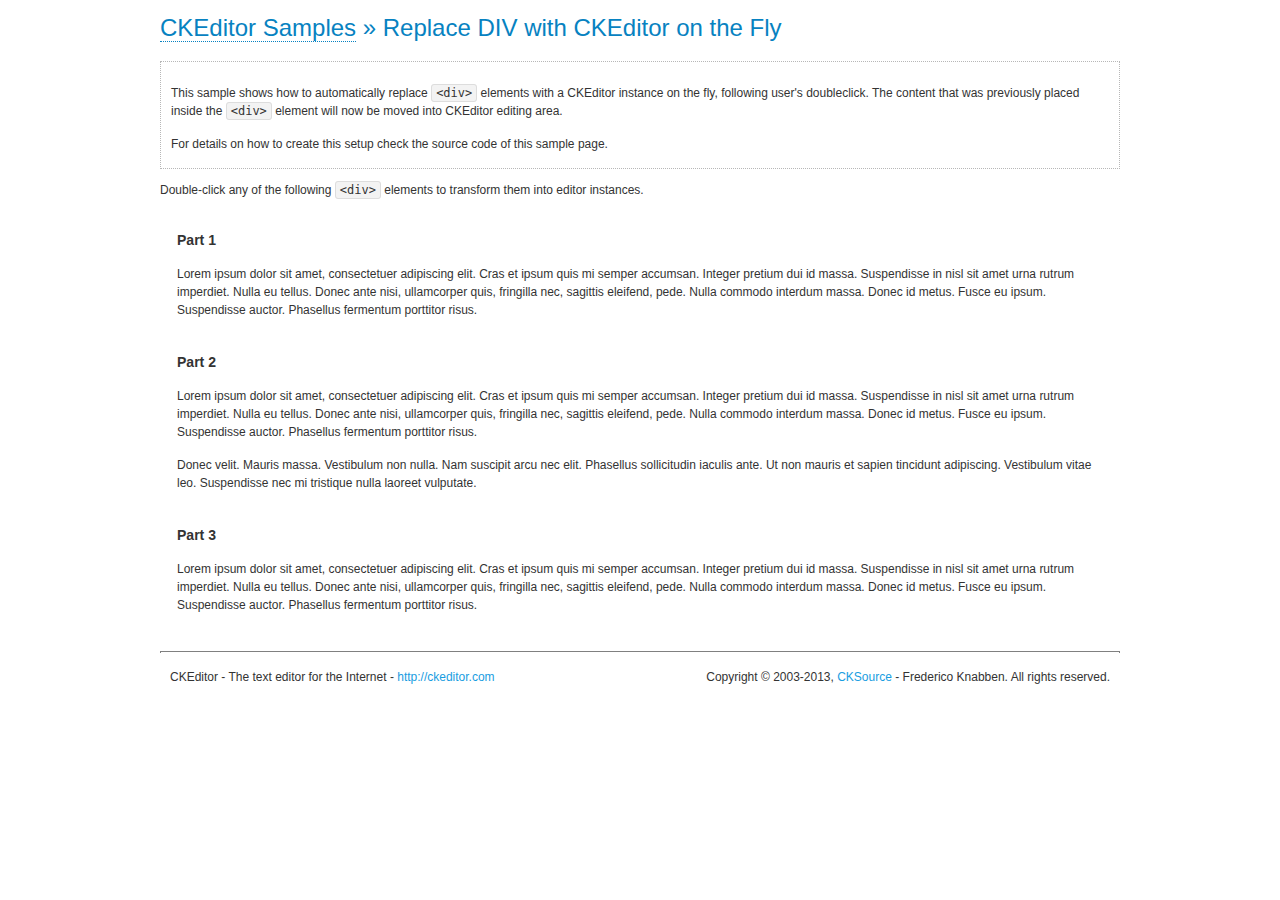
<file: source/webapp/src/main/webapp/js/plugin/ckeditor/samples/divreplace.html>
<!DOCTYPE html>
<!--
Copyright (c) 2003-2013, CKSource - Frederico Knabben. All rights reserved.
For licensing, see LICENSE.md or http://ckeditor.com/license
-->
<html>
<head>
	<title>Replace DIV &mdash; CKEditor Sample</title>
	<meta charset="utf-8">
	<script src="../ckeditor.js"></script>
	<link href="sample.css" rel="stylesheet">
	<style>

		div.editable
		{
			border: solid 2px Transparent;
			padding-left: 15px;
			padding-right: 15px;
		}

		div.editable:hover
		{
			border-color: black;
		}

	</style>
	<script>

		// Uncomment the following code to test the "Timeout Loading Method".
		// CKEDITOR.loadFullCoreTimeout = 5;

		window.onload = function() {
			// Listen to the double click event.
			if ( window.addEventListener )
				document.body.addEventListener( 'dblclick', onDoubleClick, false );
			else if ( window.attachEvent )
				document.body.attachEvent( 'ondblclick', onDoubleClick );

		};

		function onDoubleClick( ev ) {
			// Get the element which fired the event. This is not necessarily the
			// element to which the event has been attached.
			var element = ev.target || ev.srcElement;

			// Find out the div that holds this element.
			var name;

			do {
				element = element.parentNode;
			}
			while ( element && ( name = element.nodeName.toLowerCase() ) &&
				( name != 'div' || element.className.indexOf( 'editable' ) == -1 ) && name != 'body' );

			if ( name == 'div' && element.className.indexOf( 'editable' ) != -1 )
				replaceDiv( element );
		}

		var editor;

		function replaceDiv( div ) {
			if ( editor )
				editor.destroy();

			editor = CKEDITOR.replace( div );
		}

	</script>
</head>
<body>
	<h1 class="samples">
		<a href="index.html">CKEditor Samples</a> &raquo; Replace DIV with CKEditor on the Fly
	</h1>
	<div class="description">
		<p>
			This sample shows how to automatically replace <code>&lt;div&gt;</code> elements
			with a CKEditor instance on the fly, following user's doubleclick. The content
			that was previously placed inside the <code>&lt;div&gt;</code> element will now
			be moved into CKEditor editing area.
		</p>
		<p>
			For details on how to create this setup check the source code of this sample page.
		</p>
	</div>
	<p>
		Double-click any of the following <code>&lt;div&gt;</code> elements to transform them into
		editor instances.
	</p>
	<div class="editable">
		<h3>
			Part 1
		</h3>
		<p>
			Lorem ipsum dolor sit amet, consectetuer adipiscing elit. Cras et ipsum quis mi
			semper accumsan. Integer pretium dui id massa. Suspendisse in nisl sit amet urna
			rutrum imperdiet. Nulla eu tellus. Donec ante nisi, ullamcorper quis, fringilla
			nec, sagittis eleifend, pede. Nulla commodo interdum massa. Donec id metus. Fusce
			eu ipsum. Suspendisse auctor. Phasellus fermentum porttitor risus.
		</p>
	</div>
	<div class="editable">
		<h3>
			Part 2
		</h3>
		<p>
			Lorem ipsum dolor sit amet, consectetuer adipiscing elit. Cras et ipsum quis mi
			semper accumsan. Integer pretium dui id massa. Suspendisse in nisl sit amet urna
			rutrum imperdiet. Nulla eu tellus. Donec ante nisi, ullamcorper quis, fringilla
			nec, sagittis eleifend, pede. Nulla commodo interdum massa. Donec id metus. Fusce
			eu ipsum. Suspendisse auctor. Phasellus fermentum porttitor risus.
		</p>
		<p>
			Donec velit. Mauris massa. Vestibulum non nulla. Nam suscipit arcu nec elit. Phasellus
			sollicitudin iaculis ante. Ut non mauris et sapien tincidunt adipiscing. Vestibulum
			vitae leo. Suspendisse nec mi tristique nulla laoreet vulputate.
		</p>
	</div>
	<div class="editable">
		<h3>
			Part 3
		</h3>
		<p>
			Lorem ipsum dolor sit amet, consectetuer adipiscing elit. Cras et ipsum quis mi
			semper accumsan. Integer pretium dui id massa. Suspendisse in nisl sit amet urna
			rutrum imperdiet. Nulla eu tellus. Donec ante nisi, ullamcorper quis, fringilla
			nec, sagittis eleifend, pede. Nulla commodo interdum massa. Donec id metus. Fusce
			eu ipsum. Suspendisse auctor. Phasellus fermentum porttitor risus.
		</p>
	</div>
	<div id="footer">
		<hr>
		<p>
			CKEditor - The text editor for the Internet - <a class="samples" href="http://ckeditor.com/">http://ckeditor.com</a>
		</p>
		<p id="copy">
			Copyright &copy; 2003-2013, <a class="samples" href="http://cksource.com/">CKSource</a> - Frederico
			Knabben. All rights reserved.
		</p>
	</div>
</body>
</html>
</file>
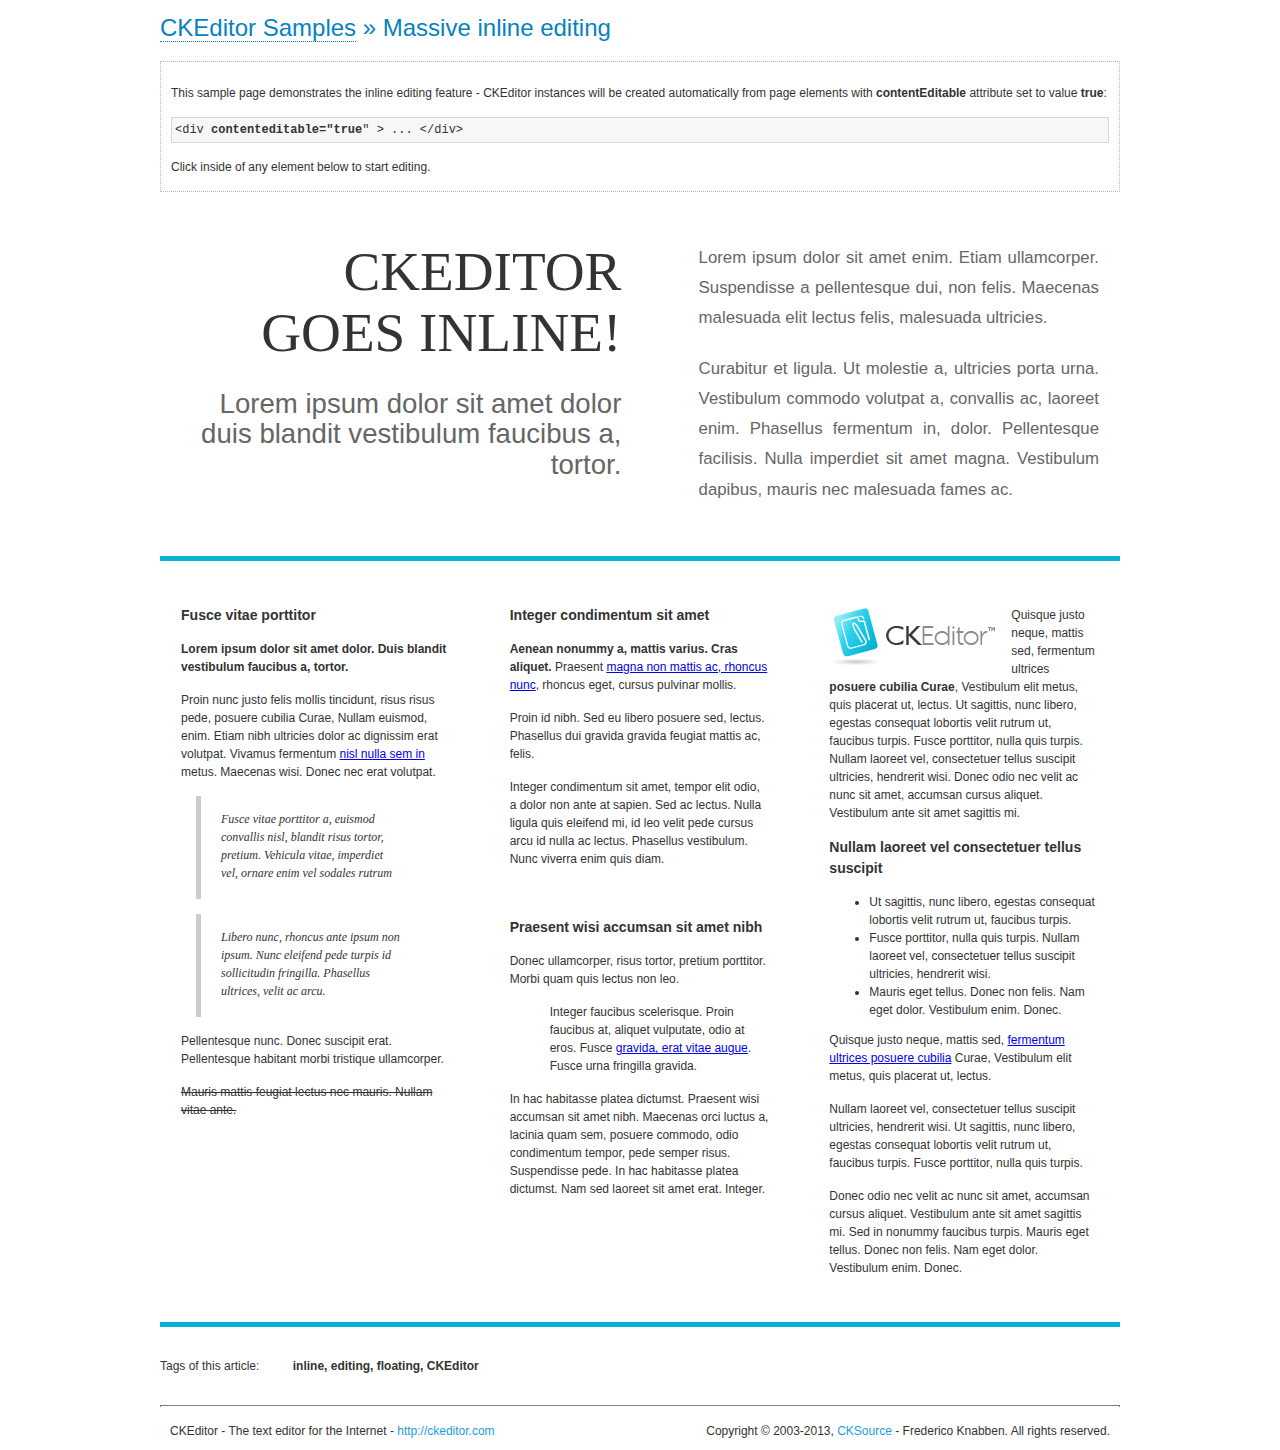
<file: source/webapp/src/main/webapp/js/plugin/ckeditor/samples/inlineall.html>
<!DOCTYPE html>
<!--
Copyright (c) 2003-2013, CKSource - Frederico Knabben. All rights reserved.
For licensing, see LICENSE.md or http://ckeditor.com/license
-->
<html>
<head>
	<title>Massive inline editing &mdash; CKEditor Sample</title>
	<meta charset="utf-8">
	<script src="../ckeditor.js"></script>
	<script>

		// This code is generally not necessary, but it is here to demonstrate
		// how to customize specific editor instances on the fly. This fits well
		// this demo because we have editable elements (like headers) that
		// require less features.

		// The "instanceCreated" event is fired for every editor instance created.
		CKEDITOR.on( 'instanceCreated', function( event ) {
			var editor = event.editor,
				element = editor.element;

			// Customize editors for headers and tag list.
			// These editors don't need features like smileys, templates, iframes etc.
			if ( element.is( 'h1', 'h2', 'h3' ) || element.getAttribute( 'id' ) == 'taglist' ) {
				// Customize the editor configurations on "configLoaded" event,
				// which is fired after the configuration file loading and
				// execution. This makes it possible to change the
				// configurations before the editor initialization takes place.
				editor.on( 'configLoaded', function() {

					// Remove unnecessary plugins to make the editor simpler.
					editor.config.removePlugins = 'colorbutton,find,flash,font,' +
						'forms,iframe,image,newpage,removeformat,' +
						'smiley,specialchar,stylescombo,templates';

					// Rearrange the layout of the toolbar.
					editor.config.toolbarGroups = [
						{ name: 'editing',		groups: [ 'basicstyles', 'links' ] },
						{ name: 'undo' },
						{ name: 'clipboard',	groups: [ 'selection', 'clipboard' ] },
						{ name: 'about' }
					];
				});
			}
		});

	</script>
	<link href="sample.css" rel="stylesheet">
	<style>

		/* The following styles are just to make the page look nice. */

		/* Workaround to show Arial Black in Firefox. */
		@font-face
		{
			font-family: 'arial-black';
			src: local('Arial Black');
		}

		*[contenteditable="true"]
		{
			padding: 10px;
		}

		#container
		{
			width: 960px;
			margin: 30px auto 0;
		}

		#header
		{
			overflow: hidden;
			padding: 0 0 30px;
			border-bottom: 5px solid #05B2D2;
			position: relative;
		}

		#headerLeft,
		#headerRight
		{
			width: 49%;
			overflow: hidden;
		}

		#headerLeft
		{
			float: left;
			padding: 10px 1px 1px;
		}

		#headerLeft h2,
		#headerLeft h3
		{
			text-align: right;
			margin: 0;
			overflow: hidden;
			font-weight: normal;
		}

		#headerLeft h2
		{
			font-family: "Arial Black",arial-black;
			font-size: 4.6em;
			line-height: 1.1em;
			text-transform: uppercase;
		}

		#headerLeft h3
		{
			font-size: 2.3em;
			line-height: 1.1em;
			margin: .2em 0 0;
			color: #666;
		}

		#headerRight
		{
			float: right;
			padding: 1px;
		}

		#headerRight p
		{
			line-height: 1.8em;
			text-align: justify;
			margin: 0;
		}

		#headerRight p + p
		{
			margin-top: 20px;
		}

		#headerRight > div
		{
			padding: 20px;
			margin: 0 0 0 30px;
			font-size: 1.4em;
			color: #666;
		}

		#columns
		{
			color: #333;
			overflow: hidden;
			padding: 20px 0;
		}

		#columns > div
		{
			float: left;
			width: 33.3%;
		}

		#columns #column1 > div
		{
			margin-left: 1px;
		}

		#columns #column3 > div
		{
			margin-right: 1px;
		}

		#columns > div > div
		{
			margin: 0px 10px;
			padding: 10px 20px;
		}

		#columns blockquote
		{
			margin-left: 15px;
		}

		#tagLine
		{
			border-top: 5px solid #05B2D2;
			padding-top: 20px;
		}

		#taglist {
			display: inline-block;
			margin-left: 20px;
			font-weight: bold;
			margin: 0 0 0 20px;
		}

	</style>
</head>
<body>
<div>
	<h1 class="samples"><a href="index.html">CKEditor Samples</a> &raquo; Massive inline editing</h1>
	<div class="description">
		<p>This sample page demonstrates the inline editing feature - CKEditor instances will be created automatically from page elements with <strong>contentEditable</strong> attribute set to value <strong>true</strong>:</p>
		<pre class="samples">&lt;div <strong>contenteditable="true</strong>" &gt; ... &lt;/div&gt;</pre>
		<p>Click inside of any element below to start editing.</p>
	</div>
</div>
<div id="container">
	<div id="header">
		<div id="headerLeft">
			<h2 id="sampleTitle" contenteditable="true">
				CKEditor<br> Goes Inline!
			</h2>
			<h3 contenteditable="true">
				Lorem ipsum dolor sit amet dolor duis blandit vestibulum faucibus a, tortor.
			</h3>
		</div>
		<div id="headerRight">
			<div contenteditable="true">
				<p>
					Lorem ipsum dolor sit amet enim. Etiam ullamcorper. Suspendisse a pellentesque dui, non felis. Maecenas malesuada elit lectus felis, malesuada ultricies.
				</p>
				<p>
					Curabitur et ligula. Ut molestie a, ultricies porta urna. Vestibulum commodo volutpat a, convallis ac, laoreet enim. Phasellus fermentum in, dolor. Pellentesque facilisis. Nulla imperdiet sit amet magna. Vestibulum dapibus, mauris nec malesuada fames ac.
				</p>
			</div>
		</div>
	</div>
	<div id="columns">
		<div id="column1">
			<div contenteditable="true">
				<h3>
					Fusce vitae porttitor
				</h3>
				<p>
					<strong>
						Lorem ipsum dolor sit amet dolor. Duis blandit vestibulum faucibus a, tortor.
					</strong>
				</p>
				<p>
					Proin nunc justo felis mollis tincidunt, risus risus pede, posuere cubilia Curae, Nullam euismod, enim. Etiam nibh ultricies dolor ac dignissim erat volutpat. Vivamus fermentum <a href="http://ckeditor.com/">nisl nulla sem in</a> metus. Maecenas wisi. Donec nec erat volutpat.
				</p>
				<blockquote>
					<p>
						Fusce vitae porttitor a, euismod convallis nisl, blandit risus tortor, pretium.
						Vehicula vitae, imperdiet vel, ornare enim vel sodales rutrum
					</p>
				</blockquote>
				<blockquote>
					<p>
						Libero nunc, rhoncus ante ipsum non ipsum. Nunc eleifend pede turpis id sollicitudin fringilla. Phasellus ultrices, velit ac arcu.
					</p>
				</blockquote>
				<p>Pellentesque nunc. Donec suscipit erat. Pellentesque habitant morbi tristique ullamcorper.</p>
				<p><s>Mauris mattis feugiat lectus nec mauris. Nullam vitae ante.</s></p>
			</div>
		</div>
		<div id="column2">
			<div contenteditable="true">
				<h3>
					Integer condimentum sit amet
				</h3>
				<p>
					<strong>Aenean nonummy a, mattis varius. Cras aliquet.</strong>
					Praesent <a href="http://ckeditor.com/">magna non mattis ac, rhoncus nunc</a>, rhoncus eget, cursus pulvinar mollis.</p>
				<p>Proin id nibh. Sed eu libero posuere sed, lectus. Phasellus dui gravida gravida feugiat mattis ac, felis.</p>
				<p>Integer condimentum sit amet, tempor elit odio, a dolor non ante at sapien. Sed ac lectus. Nulla ligula quis eleifend mi, id leo velit pede cursus arcu id nulla ac lectus. Phasellus vestibulum. Nunc viverra enim quis diam.</p>
			</div>
			<div contenteditable="true">
				<h3>
					Praesent wisi accumsan sit amet nibh
				</h3>
				<p>Donec ullamcorper, risus tortor, pretium porttitor. Morbi quam quis lectus non leo.</p>
				<p style="margin-left: 40px; ">Integer faucibus scelerisque. Proin faucibus at, aliquet vulputate, odio at eros. Fusce <a href="http://ckeditor.com/">gravida, erat vitae augue</a>. Fusce urna fringilla gravida.</p>
				<p>In hac habitasse platea dictumst. Praesent wisi accumsan sit amet nibh. Maecenas orci luctus a, lacinia quam sem, posuere commodo, odio condimentum tempor, pede semper risus. Suspendisse pede. In hac habitasse platea dictumst. Nam sed laoreet sit amet erat. Integer.</p>
			</div>
		</div>
		<div id="column3">
			<div contenteditable="true">
				<p>
					<img src="assets/inlineall/logo.png" alt="CKEditor logo" style="float:left">
				</p>
				<p>Quisque justo neque, mattis sed, fermentum ultrices <strong>posuere cubilia Curae</strong>, Vestibulum elit metus, quis placerat ut, lectus. Ut sagittis, nunc libero, egestas consequat lobortis velit rutrum ut, faucibus turpis. Fusce porttitor, nulla quis turpis. Nullam laoreet vel, consectetuer tellus suscipit ultricies, hendrerit wisi. Donec odio nec velit ac nunc sit amet, accumsan cursus aliquet. Vestibulum ante sit amet sagittis mi.</p>
				<h3>
					Nullam laoreet vel consectetuer tellus suscipit
				</h3>
				<ul>
					<li>Ut sagittis, nunc libero, egestas consequat lobortis velit rutrum ut, faucibus turpis.</li>
					<li>Fusce porttitor, nulla quis turpis. Nullam laoreet vel, consectetuer tellus suscipit ultricies, hendrerit wisi.</li>
					<li>Mauris eget tellus. Donec non felis. Nam eget dolor. Vestibulum enim. Donec.</li>
				</ul>
				<p>Quisque justo neque, mattis sed, <a href="http://ckeditor.com/">fermentum ultrices posuere cubilia</a> Curae, Vestibulum elit metus, quis placerat ut, lectus.</p>
				<p>Nullam laoreet vel, consectetuer tellus suscipit ultricies, hendrerit wisi. Ut sagittis, nunc libero, egestas consequat lobortis velit rutrum ut, faucibus turpis. Fusce porttitor, nulla quis turpis.</p>
				<p>Donec odio nec velit ac nunc sit amet, accumsan cursus aliquet. Vestibulum ante sit amet sagittis mi. Sed in nonummy faucibus turpis. Mauris eget tellus. Donec non felis. Nam eget dolor. Vestibulum enim. Donec.</p>
			</div>
		</div>
	</div>
	<div id="tagLine">
		Tags of this article:
		<p id="taglist" contenteditable="true">
			inline, editing, floating, CKEditor
		</p>
	</div>
</div>
<div id="footer">
	<hr>
	<p>
		CKEditor - The text editor for the Internet - <a class="samples" href="http://ckeditor.com/">
			http://ckeditor.com</a>
	</p>
	<p id="copy">
		Copyright &copy; 2003-2013, <a class="samples" href="http://cksource.com/">CKSource</a>
		- Frederico Knabben. All rights reserved.
	</p>
</div>
</body>
</html>
</file>
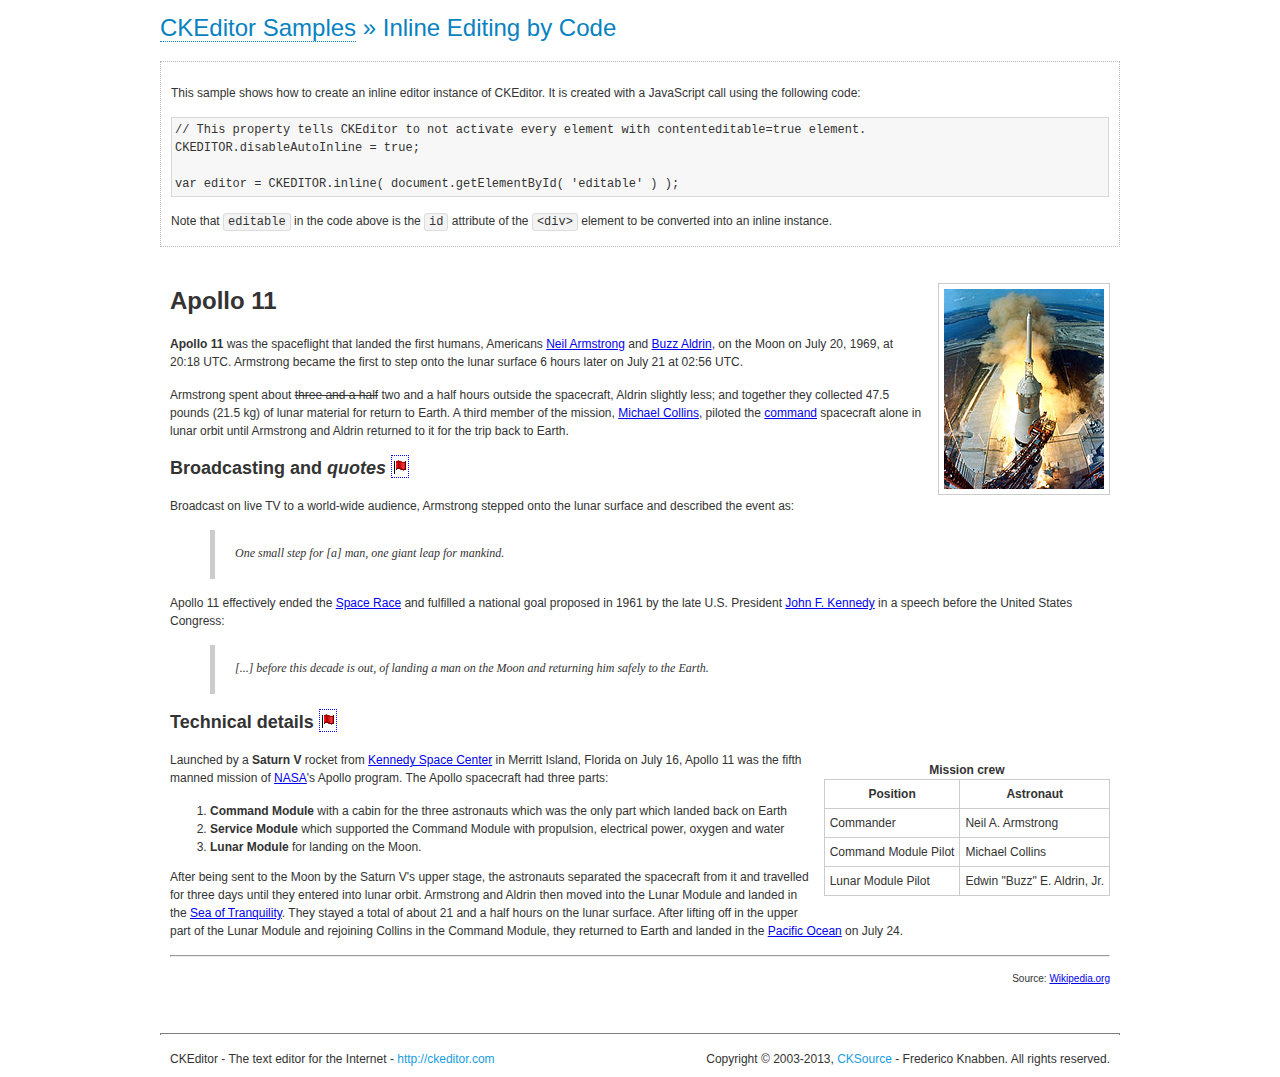
<file: source/webapp/src/main/webapp/js/plugin/ckeditor/samples/inlinebycode.html>
<!DOCTYPE html>
<!--
Copyright (c) 2003-2013, CKSource - Frederico Knabben. All rights reserved.
For licensing, see LICENSE.md or http://ckeditor.com/license
-->
<html>
<head>
	<title>Inline Editing by Code &mdash; CKEditor Sample</title>
	<meta charset="utf-8">
	<script src="../ckeditor.js"></script>
	<link href="sample.css" rel="stylesheet">
	<style>

		#editable
		{
			padding: 10px;
			float: left;
		}

	</style>
</head>
<body>
	<h1 class="samples">
		<a href="index.html">CKEditor Samples</a> &raquo; Inline Editing by Code
	</h1>
	<div class="description">
		<p>
			This sample shows how to create an inline editor instance of CKEditor. It is created
			with a JavaScript call using the following code:
		</p>
<pre class="samples">
// This property tells CKEditor to not activate every element with contenteditable=true element.
CKEDITOR.disableAutoInline = true;

var editor = CKEDITOR.inline( document.getElementById( 'editable' ) );
</pre>
		<p>
			Note that <code>editable</code> in the code above is the <code>id</code>
			attribute of the <code>&lt;div&gt;</code> element to be converted into an inline instance.
		</p>
	</div>
	<div id="editable" contenteditable="true">
		<h1><img alt="Saturn V carrying Apollo 11" class="right" src="assets/sample.jpg" /> Apollo 11</h1>

		<p><b>Apollo 11</b> was the spaceflight that landed the first humans, Americans <a href="http://en.wikipedia.org/wiki/Neil_Armstrong" title="Neil Armstrong">Neil Armstrong</a> and <a href="http://en.wikipedia.org/wiki/Buzz_Aldrin" title="Buzz Aldrin">Buzz Aldrin</a>, on the Moon on July 20, 1969, at 20:18 UTC. Armstrong became the first to step onto the lunar surface 6 hours later on July 21 at 02:56 UTC.</p>

		<p>Armstrong spent about <s>three and a half</s> two and a half hours outside the spacecraft, Aldrin slightly less; and together they collected 47.5 pounds (21.5&nbsp;kg) of lunar material for return to Earth. A third member of the mission, <a href="http://en.wikipedia.org/wiki/Michael_Collins_(astronaut)" title="Michael Collins (astronaut)">Michael Collins</a>, piloted the <a href="http://en.wikipedia.org/wiki/Apollo_Command/Service_Module" title="Apollo Command/Service Module">command</a> spacecraft alone in lunar orbit until Armstrong and Aldrin returned to it for the trip back to Earth.</p>

		<h2>Broadcasting and <em>quotes</em> <a id="quotes" name="quotes"></a></h2>

		<p>Broadcast on live TV to a world-wide audience, Armstrong stepped onto the lunar surface and described the event as:</p>

		<blockquote>
			<p>One small step for [a] man, one giant leap for mankind.</p>
		</blockquote>

		<p>Apollo 11 effectively ended the <a href="http://en.wikipedia.org/wiki/Space_Race" title="Space Race">Space Race</a> and fulfilled a national goal proposed in 1961 by the late U.S. President <a href="http://en.wikipedia.org/wiki/John_F._Kennedy" title="John F. Kennedy">John F. Kennedy</a> in a speech before the United States Congress:</p>

		<blockquote>
			<p>[...] before this decade is out, of landing a man on the Moon and returning him safely to the Earth.</p>
		</blockquote>

		<h2>Technical details <a id="tech-details" name="tech-details"></a></h2>

		<table align="right" border="1" bordercolor="#ccc" cellpadding="5" cellspacing="0" style="border-collapse:collapse;margin:10px 0 10px 15px;">
			<caption><strong>Mission crew</strong></caption>
			<thead>
			<tr>
				<th scope="col">Position</th>
				<th scope="col">Astronaut</th>
			</tr>
			</thead>
			<tbody>
			<tr>
				<td>Commander</td>
				<td>Neil A. Armstrong</td>
			</tr>
			<tr>
				<td>Command Module Pilot</td>
				<td>Michael Collins</td>
			</tr>
			<tr>
				<td>Lunar Module Pilot</td>
				<td>Edwin &quot;Buzz&quot; E. Aldrin, Jr.</td>
			</tr>
			</tbody>
		</table>

		<p>Launched by a <strong>Saturn V</strong> rocket from <a href="http://en.wikipedia.org/wiki/Kennedy_Space_Center" title="Kennedy Space Center">Kennedy Space Center</a> in Merritt Island, Florida on July 16, Apollo 11 was the fifth manned mission of <a href="http://en.wikipedia.org/wiki/NASA" title="NASA">NASA</a>&#39;s Apollo program. The Apollo spacecraft had three parts:</p>

		<ol>
			<li><strong>Command Module</strong> with a cabin for the three astronauts which was the only part which landed back on Earth</li>
			<li><strong>Service Module</strong> which supported the Command Module with propulsion, electrical power, oxygen and water</li>
			<li><strong>Lunar Module</strong> for landing on the Moon.</li>
		</ol>

		<p>After being sent to the Moon by the Saturn V&#39;s upper stage, the astronauts separated the spacecraft from it and travelled for three days until they entered into lunar orbit. Armstrong and Aldrin then moved into the Lunar Module and landed in the <a href="http://en.wikipedia.org/wiki/Mare_Tranquillitatis" title="Mare Tranquillitatis">Sea of Tranquility</a>. They stayed a total of about 21 and a half hours on the lunar surface. After lifting off in the upper part of the Lunar Module and rejoining Collins in the Command Module, they returned to Earth and landed in the <a href="http://en.wikipedia.org/wiki/Pacific_Ocean" title="Pacific Ocean">Pacific Ocean</a> on July 24.</p>

		<hr />
		<p style="text-align: right;"><small>Source: <a href="http://en.wikipedia.org/wiki/Apollo_11">Wikipedia.org</a></small></p>
	</div>

	<script>
		// We need to turn off the automatic editor creation first.
		CKEDITOR.disableAutoInline = true;

		var editor = CKEDITOR.inline( 'editable' );
	</script>
	<div id="footer">
		<hr>
		<p contenteditable="true">
			CKEditor - The text editor for the Internet - <a class="samples" href="http://ckeditor.com/">
				http://ckeditor.com</a>
		</p>
		<p id="copy">
			Copyright &copy; 2003-2013, <a class="samples" href="http://cksource.com/">CKSource</a>
			- Frederico Knabben. All rights reserved.
		</p>
	</div>
</body>
</html>
</file>
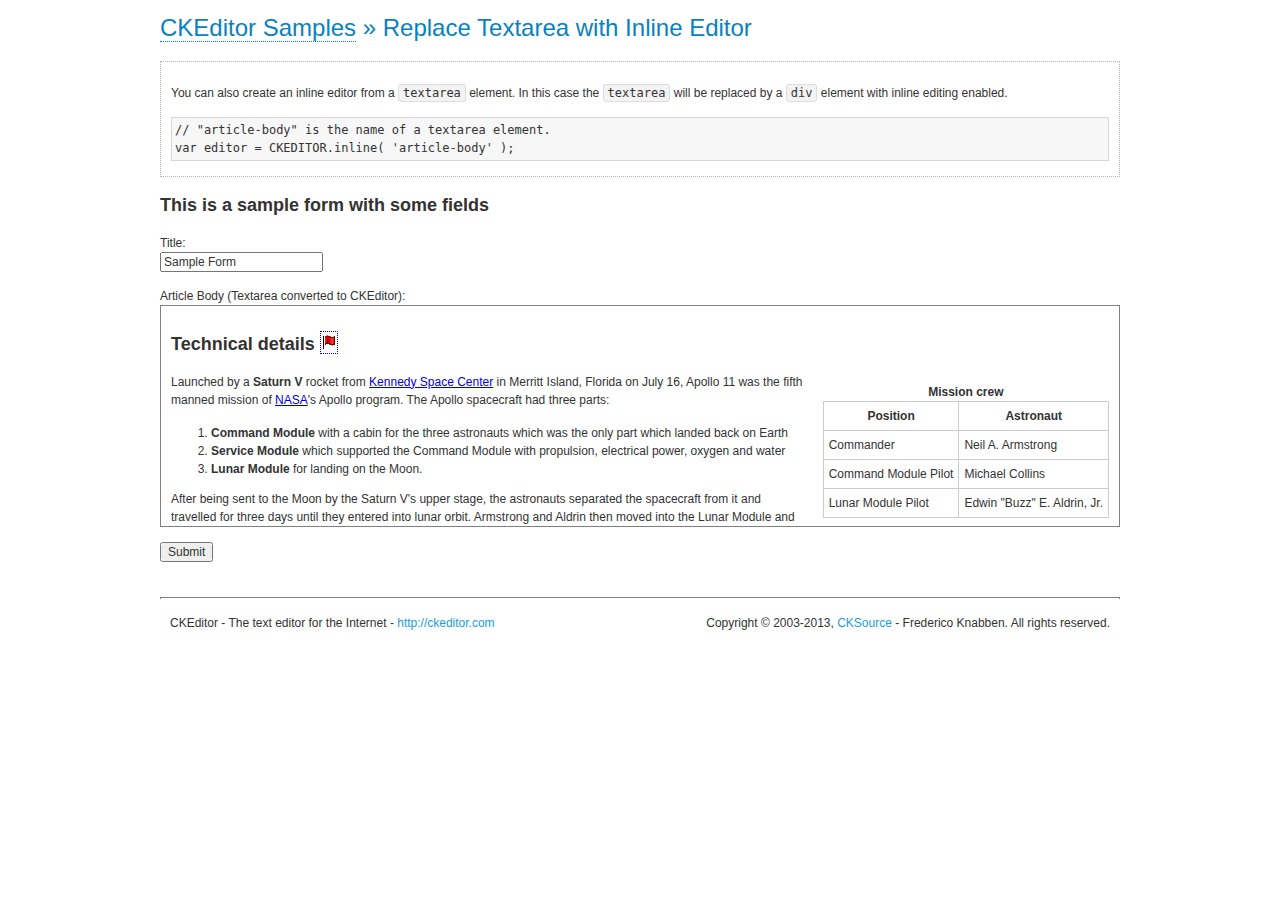
<file: source/webapp/src/main/webapp/js/plugin/ckeditor/samples/inlinetextarea.html>
<!DOCTYPE html>
<!--
Copyright (c) 2003-2013, CKSource - Frederico Knabben. All rights reserved.
For licensing, see LICENSE.md or http://ckeditor.com/license
-->
<html>
<head>
	<title>Replace Textarea with Inline Editor &mdash; CKEditor Sample</title>
	<meta charset="utf-8">
	<script src="../ckeditor.js"></script>
	<link href="sample.css" rel="stylesheet">
	<style>

		/* Style the CKEditor element to look like a textfield */
		.cke_textarea_inline
		{
			padding: 10px;
			height: 200px;
			overflow: auto;

			border: 1px solid gray;
			-webkit-appearance: textfield;
		}

	</style>
</head>
<body>
	<h1 class="samples">
		<a href="index.html">CKEditor Samples</a> &raquo; Replace Textarea with Inline Editor
	</h1>
	<div class="description">
		<p>
			You can also create an inline editor from a <code>textarea</code>
			element. In this case the <code>textarea</code> will be replaced
			by a <code>div</code> element with inline editing enabled.
		</p>
<pre class="samples">
// "article-body" is the name of a textarea element.
var editor = CKEDITOR.inline( 'article-body' );
</pre>
	</div>
	<form action="sample_posteddata.php" method="post">
		<h2>This is a sample form with some fields</h2>
		<p>
			Title:<br>
			<input type="text" name="title" value="Sample Form"></p>
		<p>
			Article Body (Textarea converted to CKEditor):<br>
			<textarea name="article-body" style="height: 200px">
				&lt;h2&gt;Technical details &lt;a id="tech-details" name="tech-details"&gt;&lt;/a&gt;&lt;/h2&gt;

				&lt;table align="right" border="1" bordercolor="#ccc" cellpadding="5" cellspacing="0" style="border-collapse:collapse;margin:10px 0 10px 15px;"&gt;
					&lt;caption&gt;&lt;strong&gt;Mission crew&lt;/strong&gt;&lt;/caption&gt;
					&lt;thead&gt;
					&lt;tr&gt;
						&lt;th scope="col"&gt;Position&lt;/th&gt;
						&lt;th scope="col"&gt;Astronaut&lt;/th&gt;
					&lt;/tr&gt;
					&lt;/thead&gt;
					&lt;tbody&gt;
					&lt;tr&gt;
						&lt;td&gt;Commander&lt;/td&gt;
						&lt;td&gt;Neil A. Armstrong&lt;/td&gt;
					&lt;/tr&gt;
					&lt;tr&gt;
						&lt;td&gt;Command Module Pilot&lt;/td&gt;
						&lt;td&gt;Michael Collins&lt;/td&gt;
					&lt;/tr&gt;
					&lt;tr&gt;
						&lt;td&gt;Lunar Module Pilot&lt;/td&gt;
						&lt;td&gt;Edwin &quot;Buzz&quot; E. Aldrin, Jr.&lt;/td&gt;
					&lt;/tr&gt;
					&lt;/tbody&gt;
				&lt;/table&gt;

				&lt;p&gt;Launched by a &lt;strong&gt;Saturn V&lt;/strong&gt; rocket from &lt;a href="http://en.wikipedia.org/wiki/Kennedy_Space_Center" title="Kennedy Space Center"&gt;Kennedy Space Center&lt;/a&gt; in Merritt Island, Florida on July 16, Apollo 11 was the fifth manned mission of &lt;a href="http://en.wikipedia.org/wiki/NASA" title="NASA"&gt;NASA&lt;/a&gt;&#39;s Apollo program. The Apollo spacecraft had three parts:&lt;/p&gt;

				&lt;ol&gt;
					&lt;li&gt;&lt;strong&gt;Command Module&lt;/strong&gt; with a cabin for the three astronauts which was the only part which landed back on Earth&lt;/li&gt;
					&lt;li&gt;&lt;strong&gt;Service Module&lt;/strong&gt; which supported the Command Module with propulsion, electrical power, oxygen and water&lt;/li&gt;
					&lt;li&gt;&lt;strong&gt;Lunar Module&lt;/strong&gt; for landing on the Moon.&lt;/li&gt;
				&lt;/ol&gt;

				&lt;p&gt;After being sent to the Moon by the Saturn V&#39;s upper stage, the astronauts separated the spacecraft from it and travelled for three days until they entered into lunar orbit. Armstrong and Aldrin then moved into the Lunar Module and landed in the &lt;a href="http://en.wikipedia.org/wiki/Mare_Tranquillitatis" title="Mare Tranquillitatis"&gt;Sea of Tranquility&lt;/a&gt;. They stayed a total of about 21 and a half hours on the lunar surface. After lifting off in the upper part of the Lunar Module and rejoining Collins in the Command Module, they returned to Earth and landed in the &lt;a href="http://en.wikipedia.org/wiki/Pacific_Ocean" title="Pacific Ocean"&gt;Pacific Ocean&lt;/a&gt; on July 24.&lt;/p&gt;

				&lt;hr /&gt;
				&lt;p style="text-align: right;"&gt;&lt;small&gt;Source: &lt;a href="http://en.wikipedia.org/wiki/Apollo_11"&gt;Wikipedia.org&lt;/a&gt;&lt;/small&gt;&lt;/p&gt;
			</textarea>
		</p>
		<p>
			<input type="submit" value="Submit">
		</p>
	</form>

	<script>
		CKEDITOR.inline( 'article-body' );
	</script>
	<div id="footer">
		<hr>
		<p contenteditable="true">
			CKEditor - The text editor for the Internet - <a class="samples" href="http://ckeditor.com/">
				http://ckeditor.com</a>
		</p>
		<p id="copy">
			Copyright &copy; 2003-2013, <a class="samples" href="http://cksource.com/">CKSource</a>
			- Frederico Knabben. All rights reserved.
		</p>
	</div>
</body>
</html>
</file>
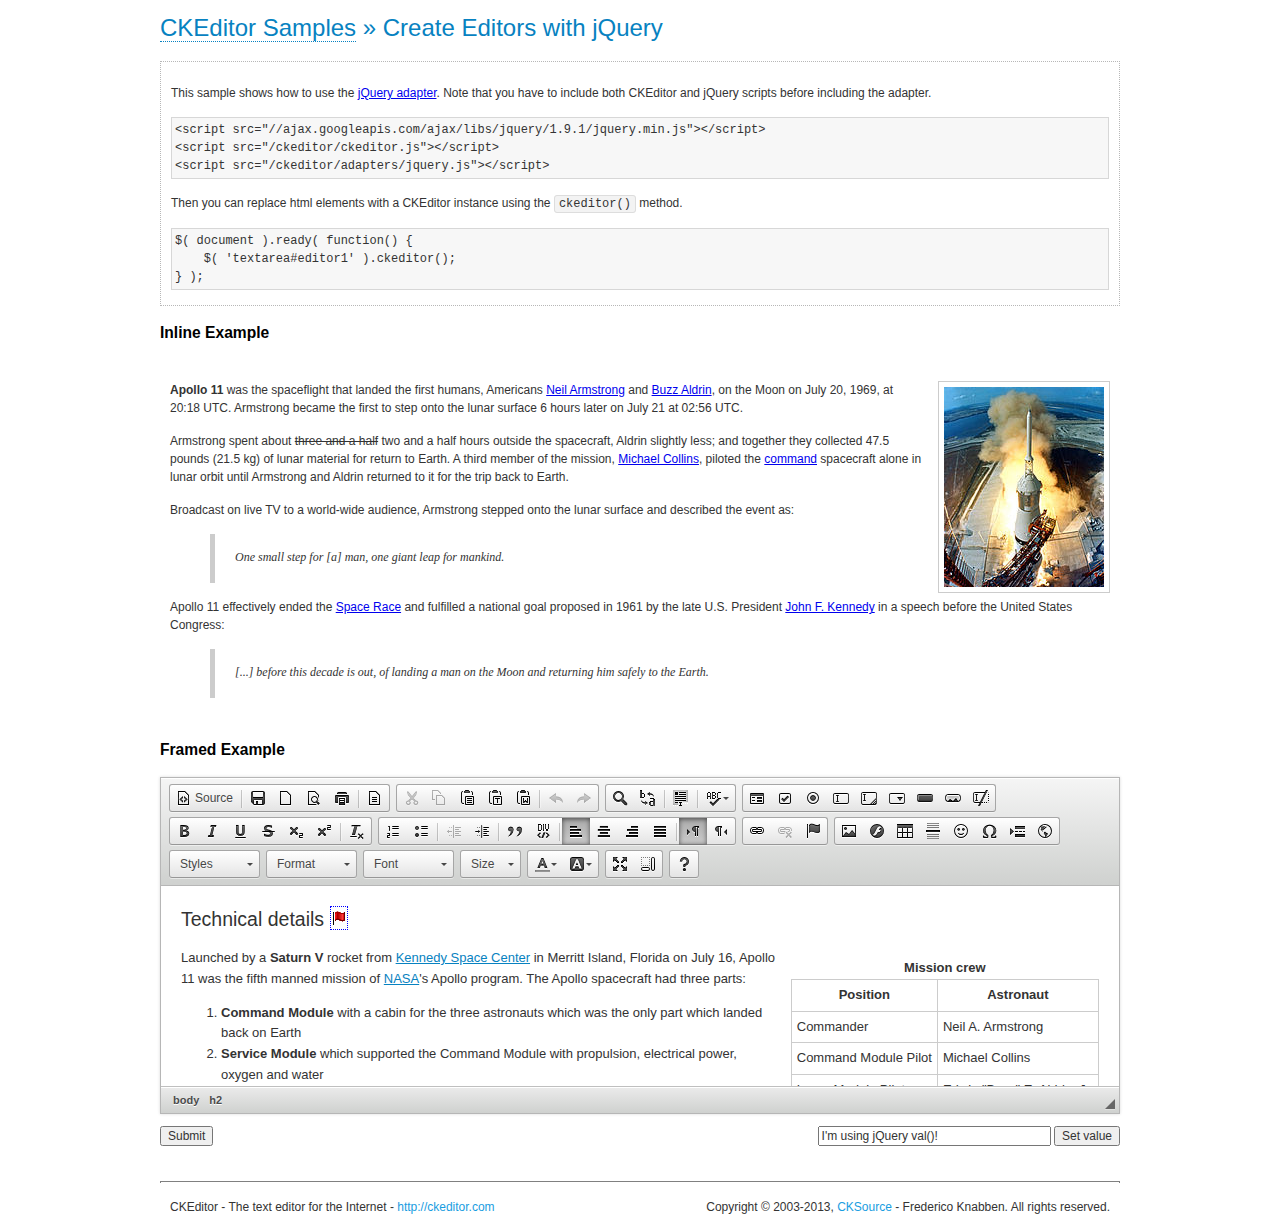
<file: source/webapp/src/main/webapp/js/plugin/ckeditor/samples/jquery.html>
<!DOCTYPE html>
<!--
Copyright (c) 2003-2013, CKSource - Frederico Knabben. All rights reserved.
For licensing, see LICENSE.md or http://ckeditor.com/license
-->
<html>
<head>
	<meta charset="utf-8">
	<title>jQuery Adapter &mdash; CKEditor Sample</title>
	<script src="//ajax.googleapis.com/ajax/libs/jquery/1.9.1/jquery.min.js" ></script>
	<script src="../ckeditor.js"></script>
	<script src="../adapters/jquery.js"></script>
	<link href="sample.css" rel="stylesheet">
	<style>

		#editable
		{
			padding: 10px;
			float: left;
		}

	</style>
	<script>

		CKEDITOR.disableAutoInline = true;

		$( document ).ready( function() {
			$( '#editor1' ).ckeditor(); // Use CKEDITOR.replace() if element is <textarea>.
			$( '#editable' ).ckeditor(); // Use CKEDITOR.inline().
		} );

		function setValue() {
			$( '#editor1' ).val( $( 'input#val' ).val() );
		}

	</script>
</head>
<body>
	<h1 class="samples">
		<a href="index.html" id="a-test">CKEditor Samples</a> &raquo; Create Editors with jQuery
	</h1>
	<form action="sample_posteddata.php" method="post">
		<div class="description">
			<p>
				This sample shows how to use the <a href="http://docs.ckeditor.com/#!/api/adapters.jQuery">jQuery adapter</a>.
				Note that you have to include both CKEditor and jQuery scripts before including the adapter.
			</p>
<pre class="samples">
&lt;script src="//ajax.googleapis.com/ajax/libs/jquery/1.9.1/jquery.min.js"&gt;&lt;/script&gt;
&lt;script src="/ckeditor/ckeditor.js"&gt;&lt;/script&gt;
&lt;script src="/ckeditor/adapters/jquery.js"&gt;&lt;/script&gt;
</pre>
			<p>Then you can replace html elements with a CKEditor instance using the <code>ckeditor()</code> method.</p>
<pre class="samples">
$( document ).ready( function() {
	$( 'textarea#editor1' ).ckeditor();
} );
</pre>
		</div>

		<h2 class="samples">Inline Example</h2>

		<div id="editable" contenteditable="true">
			<p><img alt="Saturn V carrying Apollo 11" class="right" src="assets/sample.jpg"/><b>Apollo 11</b> was the spaceflight that landed the first humans, Americans <a href="http://en.wikipedia.org/wiki/Neil_Armstrong" title="Neil Armstrong">Neil Armstrong</a> and <a href="http://en.wikipedia.org/wiki/Buzz_Aldrin" title="Buzz Aldrin">Buzz Aldrin</a>, on the Moon on July 20, 1969, at 20:18 UTC. Armstrong became the first to step onto the lunar surface 6 hours later on July 21 at 02:56 UTC.</p>
			<p>Armstrong spent about <s>three and a half</s> two and a half hours outside the spacecraft, Aldrin slightly less; and together they collected 47.5 pounds (21.5&nbsp;kg) of lunar material for return to Earth. A third member of the mission, <a href="http://en.wikipedia.org/wiki/Michael_Collins_(astronaut)" title="Michael Collins (astronaut)">Michael Collins</a>, piloted the <a href="http://en.wikipedia.org/wiki/Apollo_Command/Service_Module" title="Apollo Command/Service Module">command</a> spacecraft alone in lunar orbit until Armstrong and Aldrin returned to it for the trip back to Earth.
			<p>Broadcast on live TV to a world-wide audience, Armstrong stepped onto the lunar surface and described the event as:</p>
			<blockquote><p>One small step for [a] man, one giant leap for mankind.</p></blockquote> <p>Apollo 11 effectively ended the <a href="http://en.wikipedia.org/wiki/Space_Race" title="Space Race">Space Race</a> and fulfilled a national goal proposed in 1961 by the late U.S. President <a href="http://en.wikipedia.org/wiki/John_F._Kennedy" title="John F. Kennedy">John F. Kennedy</a> in a speech before the United States Congress:</p> <blockquote><p>[...] before this decade is out, of landing a man on the Moon and returning him safely to the Earth.</p></blockquote>
		</div>

		<br style="clear: both">

		<h2 class="samples">Framed Example</h2>

		<textarea cols="80" id="editor1" name="editor1" rows="10">
			&lt;h2&gt;Technical details &lt;a id=&quot;tech-details&quot; name=&quot;tech-details&quot;&gt;&lt;/a&gt;&lt;/h2&gt; &lt;table align=&quot;right&quot; border=&quot;1&quot; bordercolor=&quot;#ccc&quot; cellpadding=&quot;5&quot; cellspacing=&quot;0&quot; style=&quot;border-collapse:collapse;margin:10px 0 10px 15px;&quot;&gt; &lt;caption&gt;&lt;strong&gt;Mission crew&lt;/strong&gt;&lt;/caption&gt; &lt;thead&gt; &lt;tr&gt; &lt;th scope=&quot;col&quot;&gt;Position&lt;/th&gt; &lt;th scope=&quot;col&quot;&gt;Astronaut&lt;/th&gt; &lt;/tr&gt; &lt;/thead&gt; &lt;tbody&gt; &lt;tr&gt; &lt;td&gt;Commander&lt;/td&gt; &lt;td&gt;Neil A. Armstrong&lt;/td&gt; &lt;/tr&gt; &lt;tr&gt; &lt;td&gt;Command Module Pilot&lt;/td&gt; &lt;td&gt;Michael Collins&lt;/td&gt; &lt;/tr&gt; &lt;tr&gt; &lt;td&gt;Lunar Module Pilot&lt;/td&gt; &lt;td&gt;Edwin &amp;quot;Buzz&amp;quot; E. Aldrin, Jr.&lt;/td&gt; &lt;/tr&gt; &lt;/tbody&gt; &lt;/table&gt; &lt;p&gt;Launched by a &lt;strong&gt;Saturn V&lt;/strong&gt; rocket from &lt;a href=&quot;http://en.wikipedia.org/wiki/Kennedy_Space_Center&quot; title=&quot;Kennedy Space Center&quot;&gt;Kennedy Space Center&lt;/a&gt; in Merritt Island, Florida on July 16, Apollo 11 was the fifth manned mission of &lt;a href=&quot;http://en.wikipedia.org/wiki/NASA&quot; title=&quot;NASA&quot;&gt;NASA&lt;/a&gt;&amp;#39;s Apollo program. The Apollo spacecraft had three parts:&lt;/p&gt; &lt;ol&gt; &lt;li&gt;&lt;strong&gt;Command Module&lt;/strong&gt; with a cabin for the three astronauts which was the only part which landed back on Earth&lt;/li&gt; &lt;li&gt;&lt;strong&gt;Service Module&lt;/strong&gt; which supported the Command Module with propulsion, electrical power, oxygen and water&lt;/li&gt; &lt;li&gt;&lt;strong&gt;Lunar Module&lt;/strong&gt; for landing on the Moon.&lt;/li&gt; &lt;/ol&gt; &lt;p&gt;After being sent to the Moon by the Saturn V&amp;#39;s upper stage, the astronauts separated the spacecraft from it and travelled for three days until they entered into lunar orbit. Armstrong and Aldrin then moved into the Lunar Module and landed in the &lt;a href=&quot;http://en.wikipedia.org/wiki/Mare_Tranquillitatis&quot; title=&quot;Mare Tranquillitatis&quot;&gt;Sea of Tranquility&lt;/a&gt;. They stayed a total of about 21 and a half hours on the lunar surface. After lifting off in the upper part of the Lunar Module and rejoining Collins in the Command Module, they returned to Earth and landed in the &lt;a href=&quot;http://en.wikipedia.org/wiki/Pacific_Ocean&quot; title=&quot;Pacific Ocean&quot;&gt;Pacific Ocean&lt;/a&gt; on July 24.&lt;/p&gt; &lt;hr/&gt; &lt;p style=&quot;text-align: right;&quot;&gt;&lt;small&gt;Source: &lt;a href=&quot;http://en.wikipedia.org/wiki/Apollo_11&quot;&gt;Wikipedia.org&lt;/a&gt;&lt;/small&gt;&lt;/p&gt;
		</textarea>

		<p style="overflow: hidden">
			<input style="float: left" type="submit" value="Submit">
			<span style="float: right">
				<input type="text" id="val" value="I'm using jQuery val()!" size="30">
				<input onclick="setValue();" type="button" value="Set value">
			</span>
		</p>
	</form>
	<div id="footer">
		<hr>
		<p>
			CKEditor - The text editor for the Internet - <a class="samples" href="http://ckeditor.com/">http://ckeditor.com</a>
		</p>
		<p id="copy">
			Copyright &copy; 2003-2013, <a class="samples" href="http://cksource.com/">CKSource</a> - Frederico
			Knabben. All rights reserved.
		</p>
	</div>
</body>
</html>
</file>
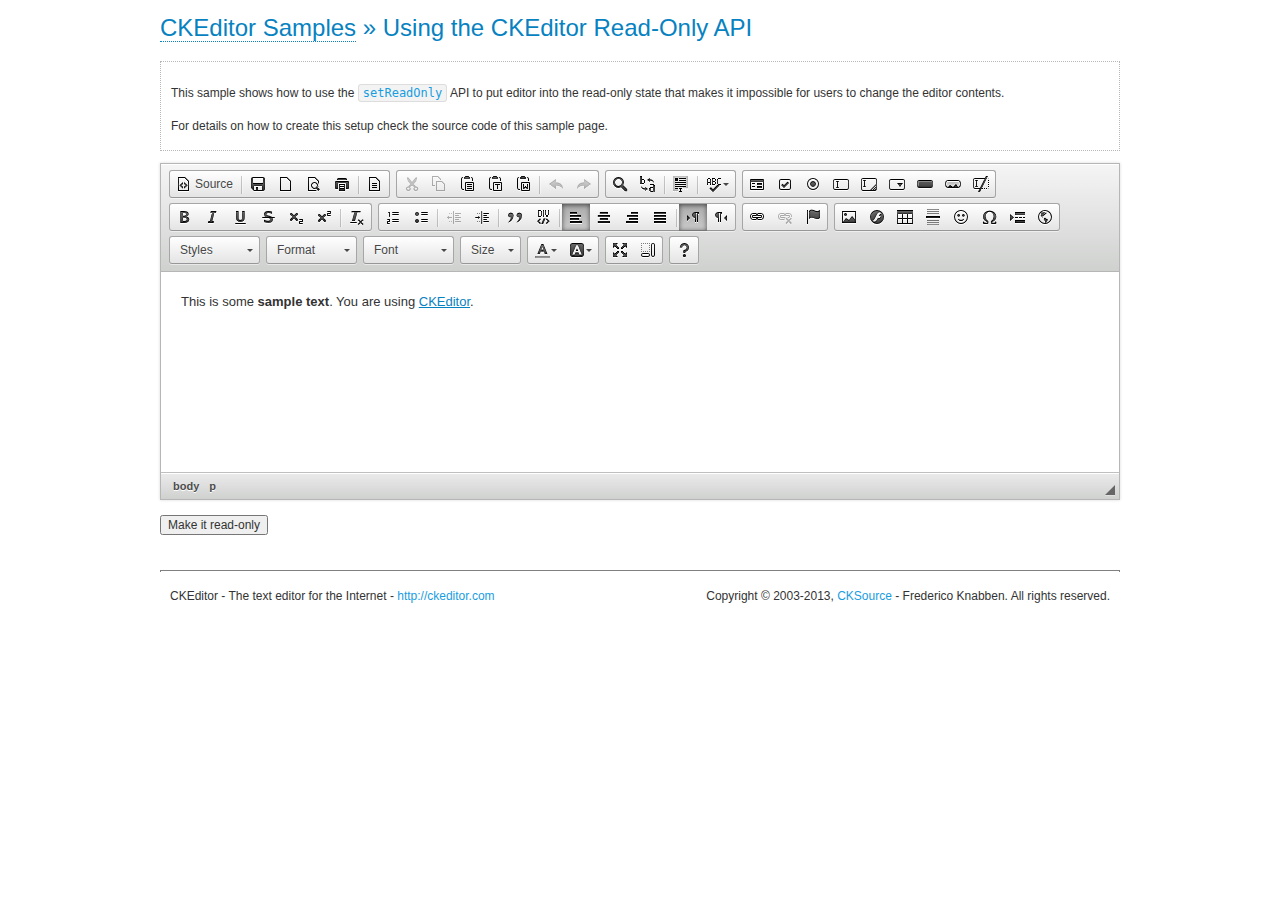
<file: source/webapp/src/main/webapp/js/plugin/ckeditor/samples/readonly.html>
<!DOCTYPE html>
<!--
Copyright (c) 2003-2013, CKSource - Frederico Knabben. All rights reserved.
For licensing, see LICENSE.md or http://ckeditor.com/license
-->
<html>
<head>
	<title>Using the CKEditor Read-Only API &mdash; CKEditor Sample</title>
	<meta charset="utf-8">
	<script src="../ckeditor.js"></script>
	<link rel="stylesheet" href="sample.css">
	<script>

		var editor;

		// The instanceReady event is fired, when an instance of CKEditor has finished
		// its initialization.
		CKEDITOR.on( 'instanceReady', function( ev ) {
			editor = ev.editor;

			// Show this "on" button.
			document.getElementById( 'readOnlyOn' ).style.display = '';

			// Event fired when the readOnly property changes.
			editor.on( 'readOnly', function() {
				document.getElementById( 'readOnlyOn' ).style.display = this.readOnly ? 'none' : '';
				document.getElementById( 'readOnlyOff' ).style.display = this.readOnly ? '' : 'none';
			});
		});

		function toggleReadOnly( isReadOnly ) {
			// Change the read-only state of the editor.
			// http://docs.ckeditor.com/#!/api/CKEDITOR.editor-method-setReadOnly
			editor.setReadOnly( isReadOnly );
		}

	</script>
</head>
<body>
	<h1 class="samples">
		<a href="index.html">CKEditor Samples</a> &raquo; Using the CKEditor Read-Only API
	</h1>
	<div class="description">
		<p>
			This sample shows how to use the
			<code><a class="samples" href="http://docs.ckeditor.com/#!/api/CKEDITOR.editor-method-setReadOnly">setReadOnly</a></code>
			API to put editor into the read-only state that makes it impossible for users to change the editor contents.
		</p>
		<p>
			For details on how to create this setup check the source code of this sample page.
		</p>
	</div>
	<form action="sample_posteddata.php" method="post">
		<p>
			<textarea class="ckeditor" id="editor1" name="editor1" cols="100" rows="10">&lt;p&gt;This is some &lt;strong&gt;sample text&lt;/strong&gt;. You are using &lt;a href="http://ckeditor.com/"&gt;CKEditor&lt;/a&gt;.&lt;/p&gt;</textarea>
		</p>
		<p>
			<input id="readOnlyOn" onclick="toggleReadOnly();" type="button" value="Make it read-only" style="display:none">
			<input id="readOnlyOff" onclick="toggleReadOnly( false );" type="button" value="Make it editable again" style="display:none">
		</p>
	</form>
	<div id="footer">
		<hr>
		<p>
			CKEditor - The text editor for the Internet - <a class="samples" href="http://ckeditor.com/">http://ckeditor.com</a>
		</p>
		<p id="copy">
			Copyright &copy; 2003-2013, <a class="samples" href="http://cksource.com/">CKSource</a> - Frederico
			Knabben. All rights reserved.
		</p>
	</div>
</body>
</html>
</file>
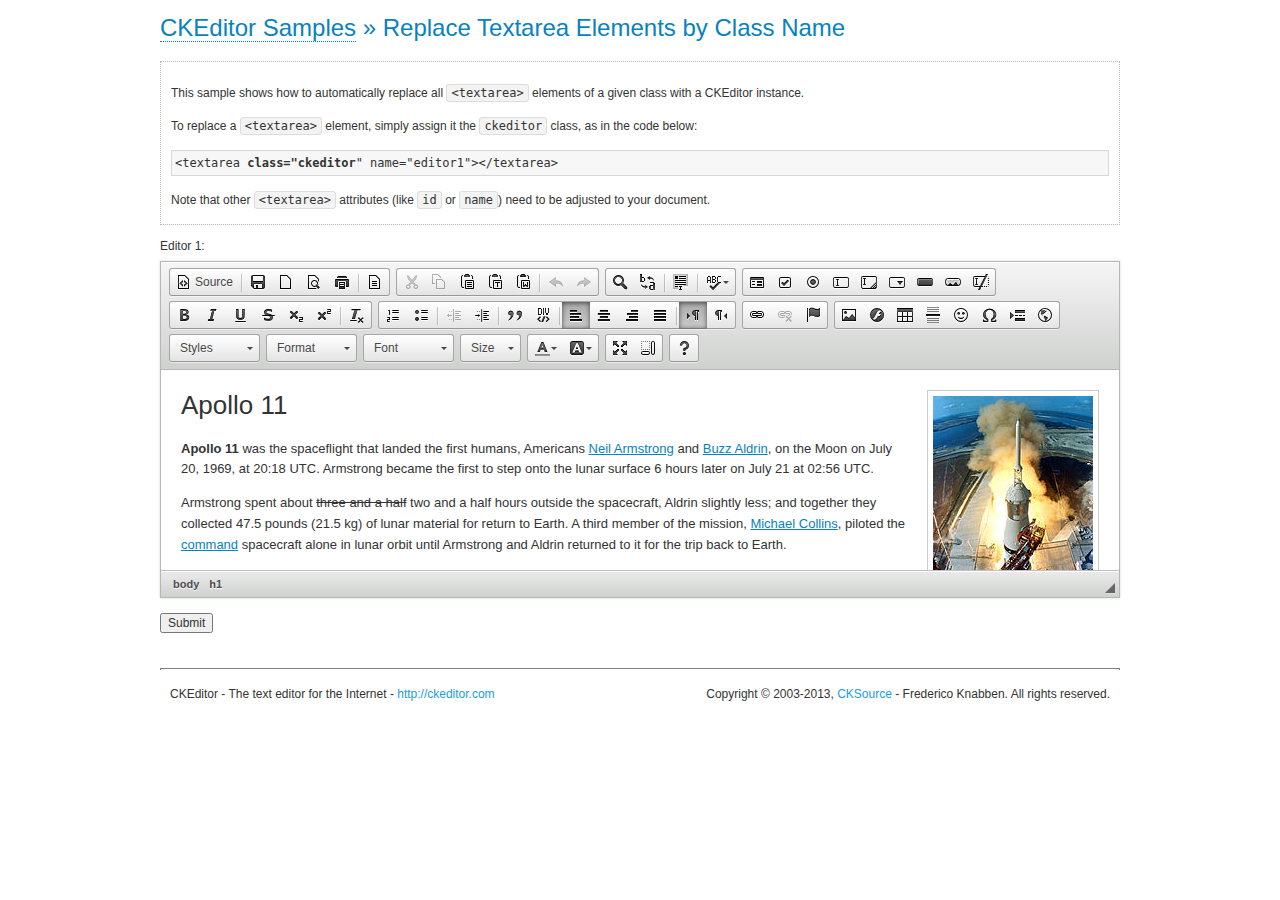
<file: source/webapp/src/main/webapp/js/plugin/ckeditor/samples/replacebyclass.html>
<!DOCTYPE html>
<!--
Copyright (c) 2003-2013, CKSource - Frederico Knabben. All rights reserved.
For licensing, see LICENSE.md or http://ckeditor.com/license
-->
<html>
<head>
	<title>Replace Textareas by Class Name &mdash; CKEditor Sample</title>
	<meta charset="utf-8">
	<script src="../ckeditor.js"></script>
	<link rel="stylesheet" href="sample.css">
</head>
<body>
	<h1 class="samples">
		<a href="index.html">CKEditor Samples</a> &raquo; Replace Textarea Elements by Class Name
	</h1>
	<div class="description">
		<p>
			This sample shows how to automatically replace all <code>&lt;textarea&gt;</code> elements
			of a given class with a CKEditor instance.
		</p>
		<p>
			To replace a <code>&lt;textarea&gt;</code> element, simply assign it the <code>ckeditor</code>
			class, as in the code below:
		</p>
<pre class="samples">
&lt;textarea <strong>class="ckeditor</strong>" name="editor1"&gt;&lt;/textarea&gt;
</pre>
		<p>
			Note that other <code>&lt;textarea&gt;</code> attributes (like <code>id</code> or <code>name</code>) need to be adjusted to your document.
		</p>
	</div>
	<form action="sample_posteddata.php" method="post">
		<p>
			<label for="editor1">
				Editor 1:
			</label>
			<textarea class="ckeditor" cols="80" id="editor1" name="editor1" rows="10">
				&lt;h1&gt;&lt;img alt=&quot;Saturn V carrying Apollo 11&quot; class=&quot;right&quot; src=&quot;assets/sample.jpg&quot;/&gt; Apollo 11&lt;/h1&gt; &lt;p&gt;&lt;b&gt;Apollo 11&lt;/b&gt; was the spaceflight that landed the first humans, Americans &lt;a href=&quot;http://en.wikipedia.org/wiki/Neil_Armstrong&quot; title=&quot;Neil Armstrong&quot;&gt;Neil Armstrong&lt;/a&gt; and &lt;a href=&quot;http://en.wikipedia.org/wiki/Buzz_Aldrin&quot; title=&quot;Buzz Aldrin&quot;&gt;Buzz Aldrin&lt;/a&gt;, on the Moon on July 20, 1969, at 20:18 UTC. Armstrong became the first to step onto the lunar surface 6 hours later on July 21 at 02:56 UTC.&lt;/p&gt; &lt;p&gt;Armstrong spent about &lt;s&gt;three and a half&lt;/s&gt; two and a half hours outside the spacecraft, Aldrin slightly less; and together they collected 47.5 pounds (21.5&amp;nbsp;kg) of lunar material for return to Earth. A third member of the mission, &lt;a href=&quot;http://en.wikipedia.org/wiki/Michael_Collins_(astronaut)&quot; title=&quot;Michael Collins (astronaut)&quot;&gt;Michael Collins&lt;/a&gt;, piloted the &lt;a href=&quot;http://en.wikipedia.org/wiki/Apollo_Command/Service_Module&quot; title=&quot;Apollo Command/Service Module&quot;&gt;command&lt;/a&gt; spacecraft alone in lunar orbit until Armstrong and Aldrin returned to it for the trip back to Earth.&lt;/p&gt; &lt;h2&gt;Broadcasting and &lt;em&gt;quotes&lt;/em&gt; &lt;a id=&quot;quotes&quot; name=&quot;quotes&quot;&gt;&lt;/a&gt;&lt;/h2&gt; &lt;p&gt;Broadcast on live TV to a world-wide audience, Armstrong stepped onto the lunar surface and described the event as:&lt;/p&gt; &lt;blockquote&gt;&lt;p&gt;One small step for [a] man, one giant leap for mankind.&lt;/p&gt;&lt;/blockquote&gt; &lt;p&gt;Apollo 11 effectively ended the &lt;a href=&quot;http://en.wikipedia.org/wiki/Space_Race&quot; title=&quot;Space Race&quot;&gt;Space Race&lt;/a&gt; and fulfilled a national goal proposed in 1961 by the late U.S. President &lt;a href=&quot;http://en.wikipedia.org/wiki/John_F._Kennedy&quot; title=&quot;John F. Kennedy&quot;&gt;John F. Kennedy&lt;/a&gt; in a speech before the United States Congress:&lt;/p&gt; &lt;blockquote&gt;&lt;p&gt;[...] before this decade is out, of landing a man on the Moon and returning him safely to the Earth.&lt;/p&gt;&lt;/blockquote&gt; &lt;h2&gt;Technical details &lt;a id=&quot;tech-details&quot; name=&quot;tech-details&quot;&gt;&lt;/a&gt;&lt;/h2&gt; &lt;table align=&quot;right&quot; border=&quot;1&quot; bordercolor=&quot;#ccc&quot; cellpadding=&quot;5&quot; cellspacing=&quot;0&quot; style=&quot;border-collapse:collapse;margin:10px 0 10px 15px;&quot;&gt; &lt;caption&gt;&lt;strong&gt;Mission crew&lt;/strong&gt;&lt;/caption&gt; &lt;thead&gt; &lt;tr&gt; &lt;th scope=&quot;col&quot;&gt;Position&lt;/th&gt; &lt;th scope=&quot;col&quot;&gt;Astronaut&lt;/th&gt; &lt;/tr&gt; &lt;/thead&gt; &lt;tbody&gt; &lt;tr&gt; &lt;td&gt;Commander&lt;/td&gt; &lt;td&gt;Neil A. Armstrong&lt;/td&gt; &lt;/tr&gt; &lt;tr&gt; &lt;td&gt;Command Module Pilot&lt;/td&gt; &lt;td&gt;Michael Collins&lt;/td&gt; &lt;/tr&gt; &lt;tr&gt; &lt;td&gt;Lunar Module Pilot&lt;/td&gt; &lt;td&gt;Edwin &amp;quot;Buzz&amp;quot; E. Aldrin, Jr.&lt;/td&gt; &lt;/tr&gt; &lt;/tbody&gt; &lt;/table&gt; &lt;p&gt;Launched by a &lt;strong&gt;Saturn V&lt;/strong&gt; rocket from &lt;a href=&quot;http://en.wikipedia.org/wiki/Kennedy_Space_Center&quot; title=&quot;Kennedy Space Center&quot;&gt;Kennedy Space Center&lt;/a&gt; in Merritt Island, Florida on July 16, Apollo 11 was the fifth manned mission of &lt;a href=&quot;http://en.wikipedia.org/wiki/NASA&quot; title=&quot;NASA&quot;&gt;NASA&lt;/a&gt;&amp;#39;s Apollo program. The Apollo spacecraft had three parts:&lt;/p&gt; &lt;ol&gt; &lt;li&gt;&lt;strong&gt;Command Module&lt;/strong&gt; with a cabin for the three astronauts which was the only part which landed back on Earth&lt;/li&gt; &lt;li&gt;&lt;strong&gt;Service Module&lt;/strong&gt; which supported the Command Module with propulsion, electrical power, oxygen and water&lt;/li&gt; &lt;li&gt;&lt;strong&gt;Lunar Module&lt;/strong&gt; for landing on the Moon.&lt;/li&gt; &lt;/ol&gt; &lt;p&gt;After being sent to the Moon by the Saturn V&amp;#39;s upper stage, the astronauts separated the spacecraft from it and travelled for three days until they entered into lunar orbit. Armstrong and Aldrin then moved into the Lunar Module and landed in the &lt;a href=&quot;http://en.wikipedia.org/wiki/Mare_Tranquillitatis&quot; title=&quot;Mare Tranquillitatis&quot;&gt;Sea of Tranquility&lt;/a&gt;. They stayed a total of about 21 and a half hours on the lunar surface. After lifting off in the upper part of the Lunar Module and rejoining Collins in the Command Module, they returned to Earth and landed in the &lt;a href=&quot;http://en.wikipedia.org/wiki/Pacific_Ocean&quot; title=&quot;Pacific Ocean&quot;&gt;Pacific Ocean&lt;/a&gt; on July 24.&lt;/p&gt; &lt;hr/&gt; &lt;p style=&quot;text-align: right;&quot;&gt;&lt;small&gt;Source: &lt;a href=&quot;http://en.wikipedia.org/wiki/Apollo_11&quot;&gt;Wikipedia.org&lt;/a&gt;&lt;/small&gt;&lt;/p&gt;
			</textarea>
		</p>
		<p>
			<input type="submit" value="Submit">
		</p>
	</form>
	<div id="footer">
		<hr>
		<p>
			CKEditor - The text editor for the Internet - <a class="samples" href="http://ckeditor.com/">http://ckeditor.com</a>
		</p>
		<p id="copy">
			Copyright &copy; 2003-2013, <a class="samples" href="http://cksource.com/">CKSource</a> - Frederico
			Knabben. All rights reserved.
		</p>
	</div>
</body>
</html>
</file>
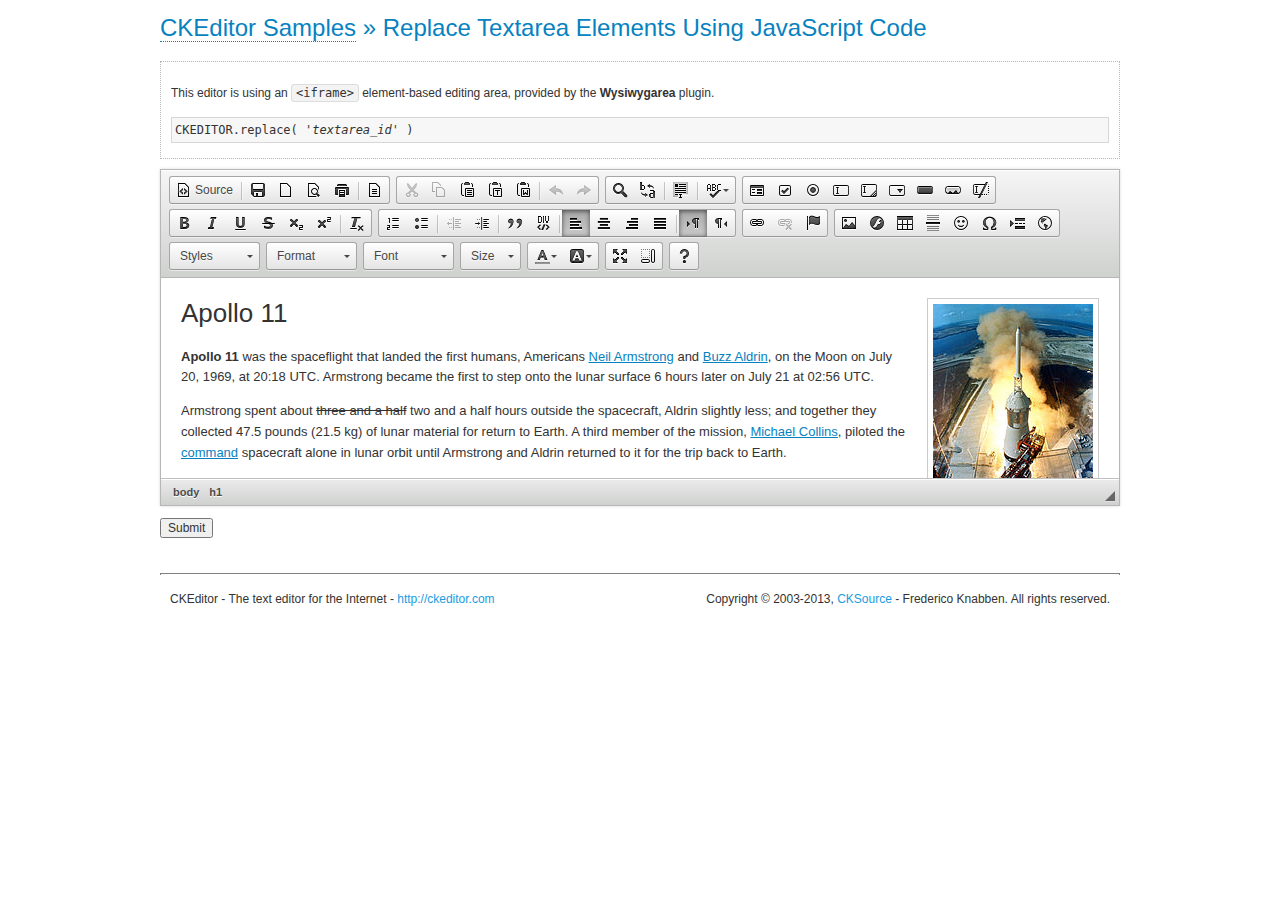
<file: source/webapp/src/main/webapp/js/plugin/ckeditor/samples/replacebycode.html>
<!DOCTYPE html>
<!--
Copyright (c) 2003-2013, CKSource - Frederico Knabben. All rights reserved.
For licensing, see LICENSE.md or http://ckeditor.com/license
-->
<html>
<head>
	<title>Replace Textarea by Code &mdash; CKEditor Sample</title>
	<meta charset="utf-8">
	<script src="../ckeditor.js"></script>
	<link href="sample.css" rel="stylesheet">
</head>
<body>
	<h1 class="samples">
		<a href="index.html">CKEditor Samples</a> &raquo; Replace Textarea Elements Using JavaScript Code
	</h1>
	<form action="sample_posteddata.php" method="post">
		<div class="description">
			<p>
				This editor is using an <code>&lt;iframe&gt;</code> element-based editing area, provided by the <strong>Wysiwygarea</strong> plugin.
			</p>
<pre class="samples">
CKEDITOR.replace( '<em>textarea_id</em>' )
</pre>
		</div>
		<textarea cols="80" id="editor1" name="editor1" rows="10">
			&lt;h1&gt;&lt;img alt=&quot;Saturn V carrying Apollo 11&quot; class=&quot;right&quot; src=&quot;assets/sample.jpg&quot;/&gt; Apollo 11&lt;/h1&gt; &lt;p&gt;&lt;b&gt;Apollo 11&lt;/b&gt; was the spaceflight that landed the first humans, Americans &lt;a href=&quot;http://en.wikipedia.org/wiki/Neil_Armstrong&quot; title=&quot;Neil Armstrong&quot;&gt;Neil Armstrong&lt;/a&gt; and &lt;a href=&quot;http://en.wikipedia.org/wiki/Buzz_Aldrin&quot; title=&quot;Buzz Aldrin&quot;&gt;Buzz Aldrin&lt;/a&gt;, on the Moon on July 20, 1969, at 20:18 UTC. Armstrong became the first to step onto the lunar surface 6 hours later on July 21 at 02:56 UTC.&lt;/p&gt; &lt;p&gt;Armstrong spent about &lt;s&gt;three and a half&lt;/s&gt; two and a half hours outside the spacecraft, Aldrin slightly less; and together they collected 47.5 pounds (21.5&amp;nbsp;kg) of lunar material for return to Earth. A third member of the mission, &lt;a href=&quot;http://en.wikipedia.org/wiki/Michael_Collins_(astronaut)&quot; title=&quot;Michael Collins (astronaut)&quot;&gt;Michael Collins&lt;/a&gt;, piloted the &lt;a href=&quot;http://en.wikipedia.org/wiki/Apollo_Command/Service_Module&quot; title=&quot;Apollo Command/Service Module&quot;&gt;command&lt;/a&gt; spacecraft alone in lunar orbit until Armstrong and Aldrin returned to it for the trip back to Earth.&lt;/p&gt; &lt;h2&gt;Broadcasting and &lt;em&gt;quotes&lt;/em&gt; &lt;a id=&quot;quotes&quot; name=&quot;quotes&quot;&gt;&lt;/a&gt;&lt;/h2&gt; &lt;p&gt;Broadcast on live TV to a world-wide audience, Armstrong stepped onto the lunar surface and described the event as:&lt;/p&gt; &lt;blockquote&gt;&lt;p&gt;One small step for [a] man, one giant leap for mankind.&lt;/p&gt;&lt;/blockquote&gt; &lt;p&gt;Apollo 11 effectively ended the &lt;a href=&quot;http://en.wikipedia.org/wiki/Space_Race&quot; title=&quot;Space Race&quot;&gt;Space Race&lt;/a&gt; and fulfilled a national goal proposed in 1961 by the late U.S. President &lt;a href=&quot;http://en.wikipedia.org/wiki/John_F._Kennedy&quot; title=&quot;John F. Kennedy&quot;&gt;John F. Kennedy&lt;/a&gt; in a speech before the United States Congress:&lt;/p&gt; &lt;blockquote&gt;&lt;p&gt;[...] before this decade is out, of landing a man on the Moon and returning him safely to the Earth.&lt;/p&gt;&lt;/blockquote&gt; &lt;h2&gt;Technical details &lt;a id=&quot;tech-details&quot; name=&quot;tech-details&quot;&gt;&lt;/a&gt;&lt;/h2&gt; &lt;table align=&quot;right&quot; border=&quot;1&quot; bordercolor=&quot;#ccc&quot; cellpadding=&quot;5&quot; cellspacing=&quot;0&quot; style=&quot;border-collapse:collapse;margin:10px 0 10px 15px;&quot;&gt; &lt;caption&gt;&lt;strong&gt;Mission crew&lt;/strong&gt;&lt;/caption&gt; &lt;thead&gt; &lt;tr&gt; &lt;th scope=&quot;col&quot;&gt;Position&lt;/th&gt; &lt;th scope=&quot;col&quot;&gt;Astronaut&lt;/th&gt; &lt;/tr&gt; &lt;/thead&gt; &lt;tbody&gt; &lt;tr&gt; &lt;td&gt;Commander&lt;/td&gt; &lt;td&gt;Neil A. Armstrong&lt;/td&gt; &lt;/tr&gt; &lt;tr&gt; &lt;td&gt;Command Module Pilot&lt;/td&gt; &lt;td&gt;Michael Collins&lt;/td&gt; &lt;/tr&gt; &lt;tr&gt; &lt;td&gt;Lunar Module Pilot&lt;/td&gt; &lt;td&gt;Edwin &amp;quot;Buzz&amp;quot; E. Aldrin, Jr.&lt;/td&gt; &lt;/tr&gt; &lt;/tbody&gt; &lt;/table&gt; &lt;p&gt;Launched by a &lt;strong&gt;Saturn V&lt;/strong&gt; rocket from &lt;a href=&quot;http://en.wikipedia.org/wiki/Kennedy_Space_Center&quot; title=&quot;Kennedy Space Center&quot;&gt;Kennedy Space Center&lt;/a&gt; in Merritt Island, Florida on July 16, Apollo 11 was the fifth manned mission of &lt;a href=&quot;http://en.wikipedia.org/wiki/NASA&quot; title=&quot;NASA&quot;&gt;NASA&lt;/a&gt;&amp;#39;s Apollo program. The Apollo spacecraft had three parts:&lt;/p&gt; &lt;ol&gt; &lt;li&gt;&lt;strong&gt;Command Module&lt;/strong&gt; with a cabin for the three astronauts which was the only part which landed back on Earth&lt;/li&gt; &lt;li&gt;&lt;strong&gt;Service Module&lt;/strong&gt; which supported the Command Module with propulsion, electrical power, oxygen and water&lt;/li&gt; &lt;li&gt;&lt;strong&gt;Lunar Module&lt;/strong&gt; for landing on the Moon.&lt;/li&gt; &lt;/ol&gt; &lt;p&gt;After being sent to the Moon by the Saturn V&amp;#39;s upper stage, the astronauts separated the spacecraft from it and travelled for three days until they entered into lunar orbit. Armstrong and Aldrin then moved into the Lunar Module and landed in the &lt;a href=&quot;http://en.wikipedia.org/wiki/Mare_Tranquillitatis&quot; title=&quot;Mare Tranquillitatis&quot;&gt;Sea of Tranquility&lt;/a&gt;. They stayed a total of about 21 and a half hours on the lunar surface. After lifting off in the upper part of the Lunar Module and rejoining Collins in the Command Module, they returned to Earth and landed in the &lt;a href=&quot;http://en.wikipedia.org/wiki/Pacific_Ocean&quot; title=&quot;Pacific Ocean&quot;&gt;Pacific Ocean&lt;/a&gt; on July 24.&lt;/p&gt; &lt;hr/&gt; &lt;p style=&quot;text-align: right;&quot;&gt;&lt;small&gt;Source: &lt;a href=&quot;http://en.wikipedia.org/wiki/Apollo_11&quot;&gt;Wikipedia.org&lt;/a&gt;&lt;/small&gt;&lt;/p&gt;
		</textarea>
		<script>

			// This call can be placed at any point after the
			// <textarea>, or inside a <head><script> in a
			// window.onload event handler.

			// Replace the <textarea id="editor"> with an CKEditor
			// instance, using default configurations.

			CKEDITOR.replace( 'editor1' );

		</script>
		<p>
			<input type="submit" value="Submit">
		</p>
	</form>
	<div id="footer">
		<hr>
		<p>
			CKEditor - The text editor for the Internet - <a class="samples" href="http://ckeditor.com/">http://ckeditor.com</a>
		</p>
		<p id="copy">
			Copyright &copy; 2003-2013, <a class="samples" href="http://cksource.com/">CKSource</a> - Frederico
			Knabben. All rights reserved.
		</p>
	</div>
</body>
</html>
</file>
<file: source/webapp/src/main/webapp/js/plugin/ckeditor/samples/sample.css>
/*
Copyright (c) 2003-2013, CKSource - Frederico Knabben. All rights reserved.
For licensing, see LICENSE.md or http://ckeditor.com/license
*/

html, body, h1, h2, h3, h4, h5, h6, div, span, blockquote, p, address, form, fieldset, img, ul, ol, dl, dt, dd, li, hr, table, td, th, strong, em, sup, sub, dfn, ins, del, q, cite, var, samp, code, kbd, tt, pre
{
	line-height: 1.5em;
}

body
{
	padding: 10px 30px;
}

input, textarea, select, option, optgroup, button, td, th
{
	font-size: 100%;
}

pre, code, kbd, samp, tt
{
	font-family: monospace,monospace;
	font-size: 1em;
}

body {
    width: 960px;
    margin: 0 auto;
}

code
{
	background: #f3f3f3;
	border: 1px solid #ddd;
	padding: 1px 4px;

	-moz-border-radius: 3px;
	-webkit-border-radius: 3px;
	border-radius: 3px;
}

abbr
{
	border-bottom: 1px dotted #555;
	cursor: pointer;
}

.new
{
	background: #FF7E00;
	border: 1px solid #DA8028;
	color: #fff;
	font-size: 10px;
	font-weight: bold;
	padding: 1px 4px;
	text-shadow: 0 1px 0 #C97626;
	text-transform: uppercase;
	margin: 0 0 0 3px;

	-moz-border-radius: 3px;
	-webkit-border-radius: 3px;
	border-radius: 3px;

	-moz-box-shadow: 0 2px 3px 0 #FFA54E inset;
	-webkit-box-shadow: 0 2px 3px 0 #FFA54E inset;
	box-shadow: 0 2px 3px 0 #FFA54E inset;
}

h1.samples
{
	color: #0782C1;
	font-size: 200%;
	font-weight: normal;
	margin: 0;
	padding: 0;
}

h1.samples a
{
	color: #0782C1;
	text-decoration: none;
	border-bottom: 1px dotted #0782C1;
}

.samples a:hover
{
	border-bottom: 1px dotted #0782C1;
}

h2.samples
{
	color: #000000;
	font-size: 130%;
	margin: 15px 0 0 0;
	padding: 0;
}

p, blockquote, address, form, pre, dl, h1.samples, h2.samples
{
	margin-bottom: 15px;
}

ul.samples
{
	margin-bottom: 15px;
}

.clear
{
	clear: both;
}

fieldset
{
	margin: 0;
	padding: 10px;
}

body, input, textarea
{
	color: #333333;
	font-family: Arial, Helvetica, sans-serif;
}

body
{
	font-size: 75%;
}

a.samples
{
	color: #189DE1;
	text-decoration: none;
}

form
{
	margin: 0;
	padding: 0;
}

pre.samples
{
	background-color: #F7F7F7;
	border: 1px solid #D7D7D7;
	overflow: auto;
	padding: 0.25em;
	white-space: pre-wrap; /* CSS 2.1 */
	word-wrap: break-word; /* IE7 */
	-moz-tab-size: 4;
	-o-tab-size: 4;
	-webkit-tab-size: 4;
	tab-size: 4;
}

#footer
{
	clear: both;
	padding-top: 10px;
}

#footer hr
{
	margin: 10px 0 15px 0;
	height: 1px;
	border: solid 1px gray;
	border-bottom: none;
}

#footer p
{
	margin: 0 10px 10px 10px;
	float: left;
}

#footer #copy
{
	float: right;
}

#outputSample
{
	width: 100%;
	table-layout: fixed;
}

#outputSample thead th
{
	color: #dddddd;
	background-color: #999999;
	padding: 4px;
	white-space: nowrap;
}

#outputSample tbody th
{
	vertical-align: top;
	text-align: left;
}

#outputSample pre
{
	margin: 0;
	padding: 0;
}

.description
{
	border: 1px dotted #B7B7B7;
	margin-bottom: 10px;
	padding: 10px 10px 0;
	overflow: hidden;
}

label
{
	display: block;
	margin-bottom: 6px;
}

/**
 *	CKEditor editables are automatically set with the "cke_editable" class
 *	plus cke_editable_(inline|themed) depending on the editor type.
 */

/* Style a bit the inline editables. */
.cke_editable.cke_editable_inline
{
	cursor: pointer;
}

/* Once an editable element gets focused, the "cke_focus" class is
   added to it, so we can style it differently. */
.cke_editable.cke_editable_inline.cke_focus
{
	box-shadow: inset 0px 0px 20px 3px #ddd, inset 0 0 1px #000;
	outline: none;
	background: #eee;
	cursor: text;
}

/* Avoid pre-formatted overflows inline editable. */
.cke_editable_inline pre
{
	white-space: pre-wrap;
	word-wrap: break-word;
}

/**
 *	Samples index styles.
 */

.twoColumns,
.twoColumnsLeft,
.twoColumnsRight
{
	overflow: hidden;
}

.twoColumnsLeft,
.twoColumnsRight
{
	width: 45%;
}

.twoColumnsLeft
{
	float: left;
}

.twoColumnsRight
{
	float: right;
}

dl.samples
{
	padding: 0 0 0 40px;
}
dl.samples > dt
{
	display: list-item;
	list-style-type: disc;
	list-style-position: outside;
	margin: 0 0 3px;
}
dl.samples > dd
{
	margin: 0 0 3px;
}
.warning
{
    color: #ff0000;
	background-color: #FFCCBA;
    border: 2px dotted #ff0000;
	padding: 15px 10px;
	margin: 10px 0;
}

/* Used on inline samples */

blockquote
{
	font-style: italic;
	font-family: Georgia, Times, "Times New Roman", serif;
	padding: 2px 0;
	border-style: solid;
	border-color: #ccc;
	border-width: 0;
}

.cke_contents_ltr blockquote
{
	padding-left: 20px;
	padding-right: 8px;
	border-left-width: 5px;
}

.cke_contents_rtl blockquote
{
	padding-left: 8px;
	padding-right: 20px;
	border-right-width: 5px;
}

img.right {
    border: 1px solid #ccc;
    float: right;
    margin-left: 15px;
    padding: 5px;
}

img.left {
    border: 1px solid #ccc;
    float: left;
    margin-right: 15px;
    padding: 5px;
}
</file>
